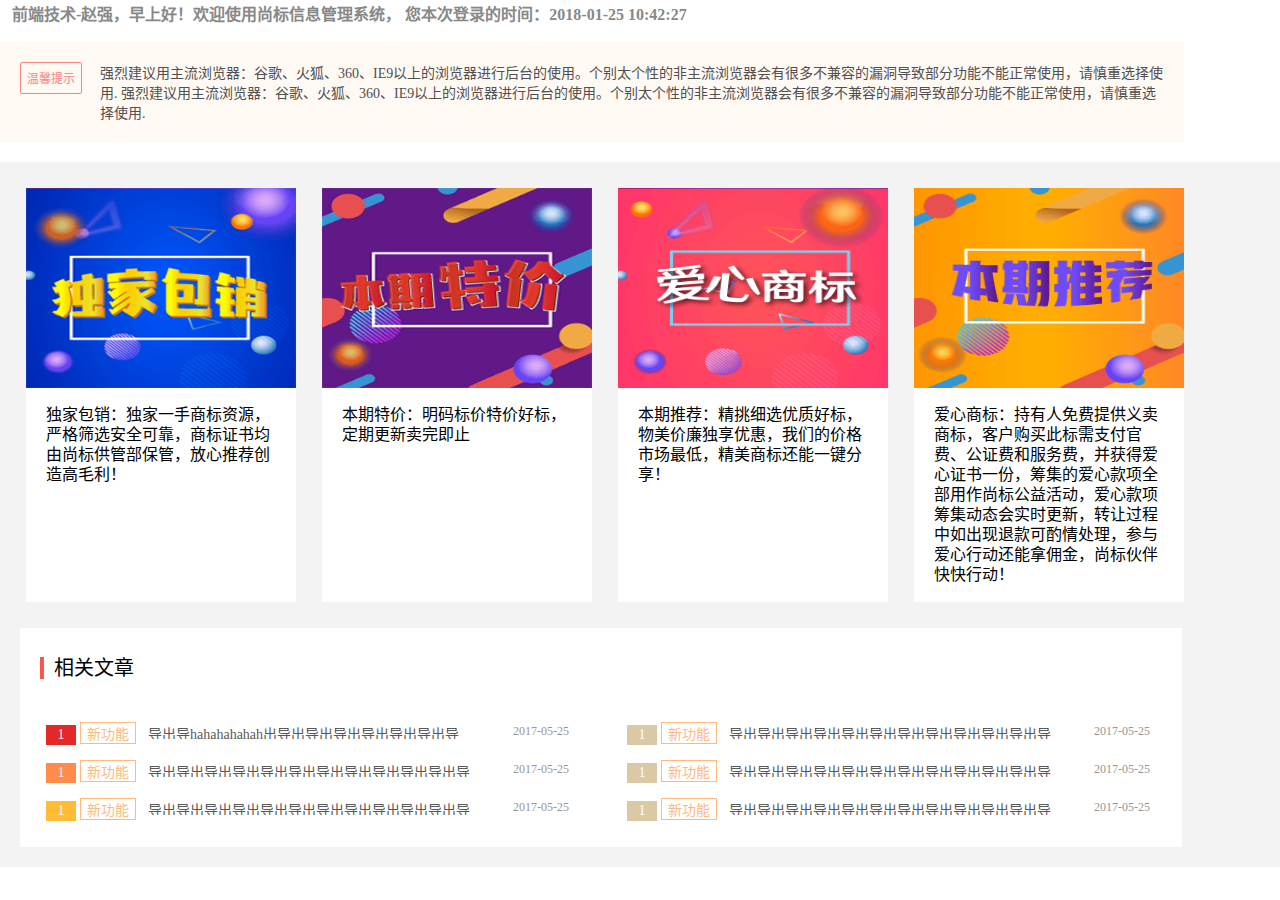
<file: PC后台首页/index.html>
<!DOCTYPE html>
<html lang="zh-CN">
<head>
  <meta charset="UTF-8">
  <title>index</title>
  <link rel="stylesheet" href="./index.css">
</head>
<body>

<div class="welinfo">
  <div class="notice">
    前端技术-赵强，早上好！欢迎使用尚标信息管理系统，
    您本次登录的时间：2018-01-25 10:42:27
  </div>
  <div class="warn">
    <span>温馨提示</span>
    <div>强烈建议用主流浏览器：谷歌、火狐、360、IE9以上的浏览器进行后台的使用。个别太个性的非主流浏览器会有很多不兼容的漏洞导致部分功能不能正常使用，请慎重选择使用.
      强烈建议用主流浏览器：谷歌、火狐、360、IE9以上的浏览器进行后台的使用。个别太个性的非主流浏览器会有很多不兼容的漏洞导致部分功能不能正常使用，请慎重选择使用.
    </div>
  </div>
  <ul>
    <li>
      <img src="./images/djbx.png" alt="">
      <div class="p">独家包销：独家一手商标资源，严格筛选安全可靠，商标证书均由尚标供管部保管，放心推荐创造高毛利！</div>
    </li>
    <li>
      <img src="./images/bqtj.png" alt="">
      <div class="p">本期特价：明码标价特价好标，定期更新卖完即止</div>
    </li>
    <li>
      <img src="./images/axsb.png" alt="">
      <div class="p">本期推荐：精挑细选优质好标，物美价廉独享优惠，我们的价格市场最低，精美商标还能一键分享！</div>
    </li>
    <li>
      <img src="./images/tj.png" alt="">
      <div class="p">
        爱心商标：持有人免费提供义卖商标，客户购买此标需支付官费、公证费和服务费，并获得爱心证书一份，筹集的爱心款项全部用作尚标公益活动，爱心款项筹集动态会实时更新，转让过程中如出现退款可酌情处理，参与爱心行动还能拿佣金，尚标伙伴快快行动！
      </div>
    </li>
  </ul>
  <div class="list">
    <p><span></span>相关文章</p>
    <ul class="left">
      <li>
        <a href="###">
          <span class="num">1</span>
          <span class="title">新功能</span>
          <span class="content">导出导hahahahahah出导出导出导出导出导出导出导出导出导出导</span>
          <span class="time">2017-05-25</span>
        </a>
      </li>
      <li>
        <a href="###">
          <span class="num">1</span>
          <span class="title">新功能</span>
          <span class="content">导出导出导出导出导出导出导出导出导出导出导出导</span>
          <span class="time">2017-05-25</span>
        </a>
      </li>
      <li>
        <a href="###">
          <span class="num">1</span>
          <span class="title">新功能</span>
          <span class="content">导出导出导出导出导出导出导出导出导出导出导出导</span>
          <span class="time">2017-05-25</span>
        </a>
      </li>
    </ul>
    <ul class="right">
      <li>
        <a href="###">
          <span class="num">1</span>
          <span class="title">新功能</span>
          <span class="content">导出导出导出导出导出导出导出导出导出导出导出导</span>
          <span class="time">2017-05-25</span>
        </a>
      </li>
      <li>
        <a href="###">
          <span class="num">1</span>
          <span class="title">新功能</span>
          <span class="content">导出导出导出导出导出导出导出导出导出导出导出导</span>
          <span class="time">2017-05-25</span>
        </a>
      </li>
      <li>
        <a href="###">
          <span class="num">1</span>
          <span class="title">新功能</span>
          <span class="content">导出导出导出导出导出导出导出导出导出导出导出导</span>
          <span class="time">2017-05-25</span>
        </a>
      </li>
    </ul>
  </div>
</div>



</body>
</html>
</file>
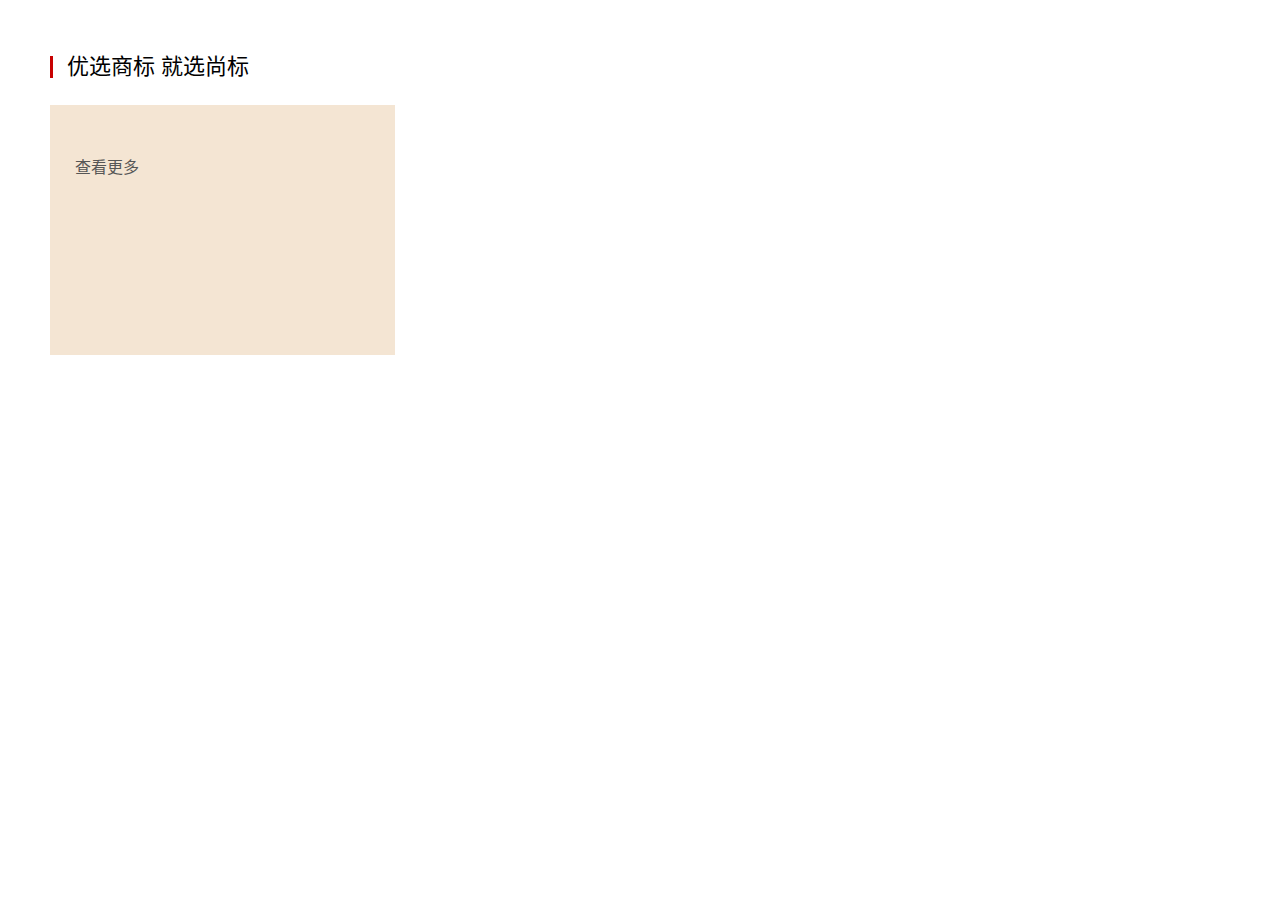
<file: PC优选商标/PC官网优选商标模块.html>
<!DOCTYPE html>
<html lang="zh-CN">
<head>
  <meta charset="UTF-8">
  <title>优选商标 就找尚标</title>
  <link rel="stylesheet" href="./lib/swiper-3.4.2.min.css">
  <style>
    .bxx {
      width: 1180px;
      margin: 30px auto;
    }
    
    a {
      text-decoration: none;
      color: #565656;
    }
    
    .sele {
      height: 75px;
    }
    
    .sele em {
      width: 3px;
      height: 22px;
      display: inline-block;
      background-color: #c80101;
      vertical-align: -4px;
      margin-right: 10px;
    }
    
    .sele h2 {
      display: inline-block;
      font: 22px '微软雅黑';
      font-weight: 500;
    }
    
    .outer .left {
      width: 345px;
      height: 250px;
      background-color: #f4e5d3;
      display: inline-block;
    }
    
    .outer .left span, .outer .left a {
      display: inline-block;
      float: left;
      width: 33.33%;
      height: 50%;
      box-sizing: border-box;
      text-align: center;
      font: 16px '微软雅黑';
    }
    
    .outer .left span {
      padding-top: 40px;
      position: relative;
      color: #565656;
      cursor: pointer;
    }
    
    .outer .left span.active {
      background-color: #f1eae1;
      color: #f6463c;
    }
    
    .outer .left span::after {
      content: "";
      width: 2px;
      height: 100px;
      position: absolute;
      top: 10px;
      right: 0;
      background: #fff;
    }
    
    .outer .left span:nth-child(3)::after {
      display: none;
    }
    
    .outer .left span::before {
      content: "";
      width: 96px;
      height: 2px;
      position: absolute;
      left: 10px;
      bottom: 0;
      background: #fff;
    }
    
    .outer .left span:nth-child(4)::before,
    .outer .left span:nth-child(5)::before {
      display: none;
    }
    
    .outer .left a {
      line-height: 125px;
    }
    
    .swiper-container {
      width: 815px;
      height: 250px;
      float: right;
      background-color: #000;
      display: none;
    }
    
    .swiper-container.active {
      display: block;
    }
    
    .swiper-pagination.page {
      bottom: 14px;
    }
    
    .swiper-slide img {
      width: 100%;
      height: 100%;
      display: block;
    }
    
    .swiper-container-horizontal > .swiper-pagination-bullets .swiper-pagination-bullet {
      width: 12px;
      height: 12px;
      background: url("./images/circle.png") no-repeat center center;
    }
    
    .swiper-container-horizontal > .swiper-pagination-bullets .swiper-pagination-bullet.swiper-pagination-bullet-active {
      background: url("./images/circle1.png") no-repeat center center;
    }
  </style>
</head>
<body>

<div class="bxx">
  <div class="sele">
    <em></em>
    <h2>优选商标 就选尚标</h2>
  </div>
  
  <div class="outer">
    <!--左侧导航栏-->
    <div class="left">
      <!--挖了个坑-->
      <a target=_blank href="http://www.86sb.com/products/elitelist" class="more">查看更多</a>
    </div>
    
    <!--轮播图-->
    <div class="swiper-container">
      <div class="swiper-wrapper">
        <!--挖了个坑-->
      </div>
      <!-- Add Pagination -->
      <div class="swiper-pagination page"></div>
    </div>
    <div class="swiper-container swiper-no-swiping">
      <div class="swiper-wrapper">
        <!--挖了个坑-->
      </div>
      <!-- Add Pagination -->
      <div class="swiper-pagination page"></div>
    </div>
    <div class="swiper-container swiper-no-swiping">
      <div class="swiper-wrapper">
        <!--挖了个坑-->
      </div>
      <!-- Add Pagination -->
      <div class="swiper-pagination page"></div>
    </div>
    <div class="swiper-container swiper-no-swiping">
      <div class="swiper-wrapper">
        <!--挖了个坑-->
      </div>
      <!-- Add Pagination -->
      <div class="swiper-pagination page"></div>
    </div>
    <div class="swiper-container swiper-no-swiping">
      <div class="swiper-wrapper">
        <!--挖了个坑-->
      </div>
      <!-- Add Pagination -->
      <div class="swiper-pagination page"></div>
    </div>
  </div>
</div>


<script src="./lib/jquery.min.js"></script>
<script src="./lib/swiper-3.4.2.jquery.min.js"></script>
<script >
  (function () {
    $.ajax({
      type: 'get',
      url: 'http://www.86sb.com/index/get-ad?id=109',
      dataType: "jsonp",
      jsonp: 'callback',
      success: function (data) {
        console.log(data);
        //类名渲染
        var html = '';
        var arr = data.class;
        for (var i =0;i<arr.length;i++) {
          html += '<span>第' + arr[i].split("|")[0] + '类</br>' + arr[i].split("|")[1] + '</span>';
        }
        $('.left .more').before(html);
        
        
        //轮播渲染
        var obj1 = data.data
        window.onload = function () {
          $('.left span').eq(0).click()
        }
        
        
        $('.left').on('click', 'span', function () {
          var classid = $(this).text();
          var idx = $(this).index()
          var arr1 = []
          for (var key in obj1) {
            var key1 = '第'+key.split("|")[0]+'类'+key.split("|")[1]
            if (key1 == classid) {
              arr1.push(obj1[key])
              console.log(arr1);
            }
          }
          
          var html1 = ''
          for (var i = 0; i < arr1.length; i++) {
            for(var key in arr1[i]){
              console.log(arr1[i][key]);
              html1 += '<a href='+arr1[i][key].link+' class="swiper-slide">' + '<img src=' + arr1[i][key].pic + '></a>'
            }
           
          }
          $('.swiper-wrapper').html(html1);
          
          $(this).addClass('active').siblings('span').removeClass('active')
          $(this).parent('.left').siblings('.swiper-container').removeClass('active')
          $(this).parent('.left').siblings('.swiper-container').eq(idx).addClass('active');
        
          
          var mySwiper = new Swiper('.swiper-container', {
            initialSlide: 0,
            direction: 'horizontal',
            autoplay: 3000,
            loop: true,
            pagination: '.swiper-pagination',
            paginationClickable: true,
            autoplayDisableOnInteraction: false
          })
          
          $('.swiper-container').mouseenter(function(){
            for(var i = 0;i<mySwiper.length;i++){
              mySwiper[i].stopAutoplay();
            }
          })
  
          $('.swiper-container').mouseleave(function(){
            for(var i = 0;i<mySwiper.length;i++){
              mySwiper[i].startAutoplay();
            }
          })

          
        })
      }
    })
  })()
  
</script>

</body>
</html>
</file>
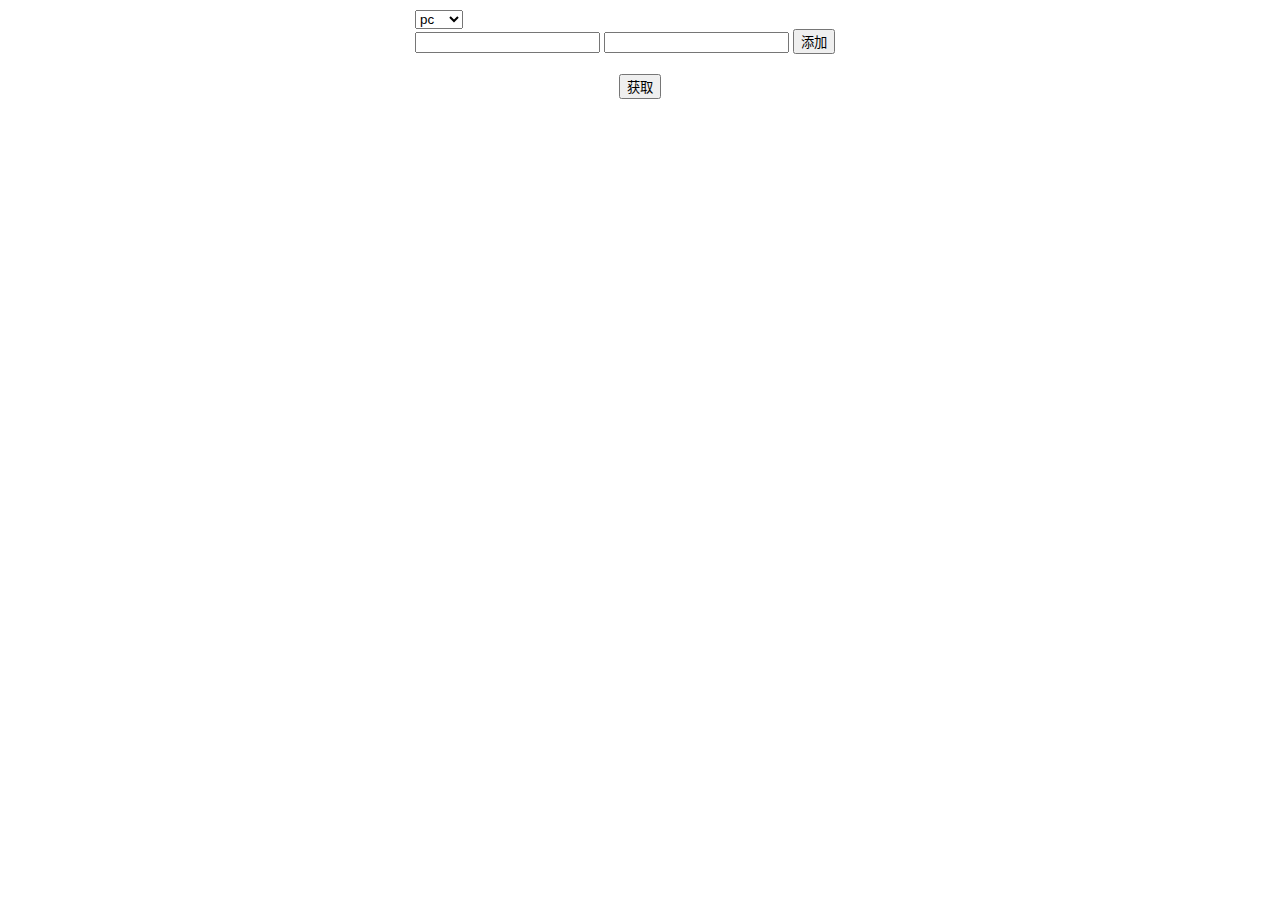
<file: PC添加数据/table1.html>
<!DOCTYPE html>
<html lang="zh-CN">
<head>
  <meta charset="UTF-8">
  <title>Title</title>
</head>
<style>
  .outer {
    margin: 10px auto;
    width: 450px;
  }
  
  #add {
    margin-bottom: 20px;
  }
  
  input[type='submit'] {
    display: block;
    margin: 10px auto;
  }
</style>
<body>

<div class="outer">
  <select name="" id="">
    <option value="">pc</option>
    <option value="">移动</option>
  </select>
  
  <!--添加-->
  <div id="add">
    <input type="text" id='url'>
    <input type="number" id='num'>
    <button id="addRow">添加</button>
  </div>
  
  <!--列表-->
  <form id="editForm" action="app/edit/destination" method='POST'>
    <input type="submit" value="获取" id="sub">
  </form>
</div>

<script src="./jquery.min.js"></script>
<script>
  var count = 0;
  $('#addRow').on('click', function () {
    if ($('#url').val() == '' || $('#num').val() == '') {
      alert('请填写内容')
      return false
    } else {
      //添加
      count++
      console.log(count);
      var url = $('#url').clone()
      url.removeAttr('id')
      url.attr('disabled', 'true')
      url.css({
        'background': '#fff',
        'border': '1px solid rgb(166, 159, 159)',
        'height': '17px',
        'width': '173px',
        
      })
      var num = $('#num').clone()
      num.removeAttr('id')
      num.attr('disabled', 'true')
      num.css({
        'margin-left': '5px',
        'background': '#fff',
        'border': '1px solid rgb(166, 159, 159)',
      })
      var btn = $('#addRow').clone()
      btn.removeAttr('id')
      btn.css('margin-left', '5px')
      btn.text('删除')
      $('#sub').before(url).before(num).before(btn)
      $('#add #url').val('')
      $('#add #num').val('')
      //删除
      btn.on('click', function () {
        $(this).prev().prev().remove()
        $(this).prev().remove()
        $(this).remove()
      })
      
    }
  })

  //选择pc或者移动
  $('select').on('change', function () {
    if ($(this).val() == 'pc') {
      $(window).attr('location', './table1.html')
    } else {
      $(window).attr('location', './table2.html')
    }
  })

</script>
</body>
</html>
</file>
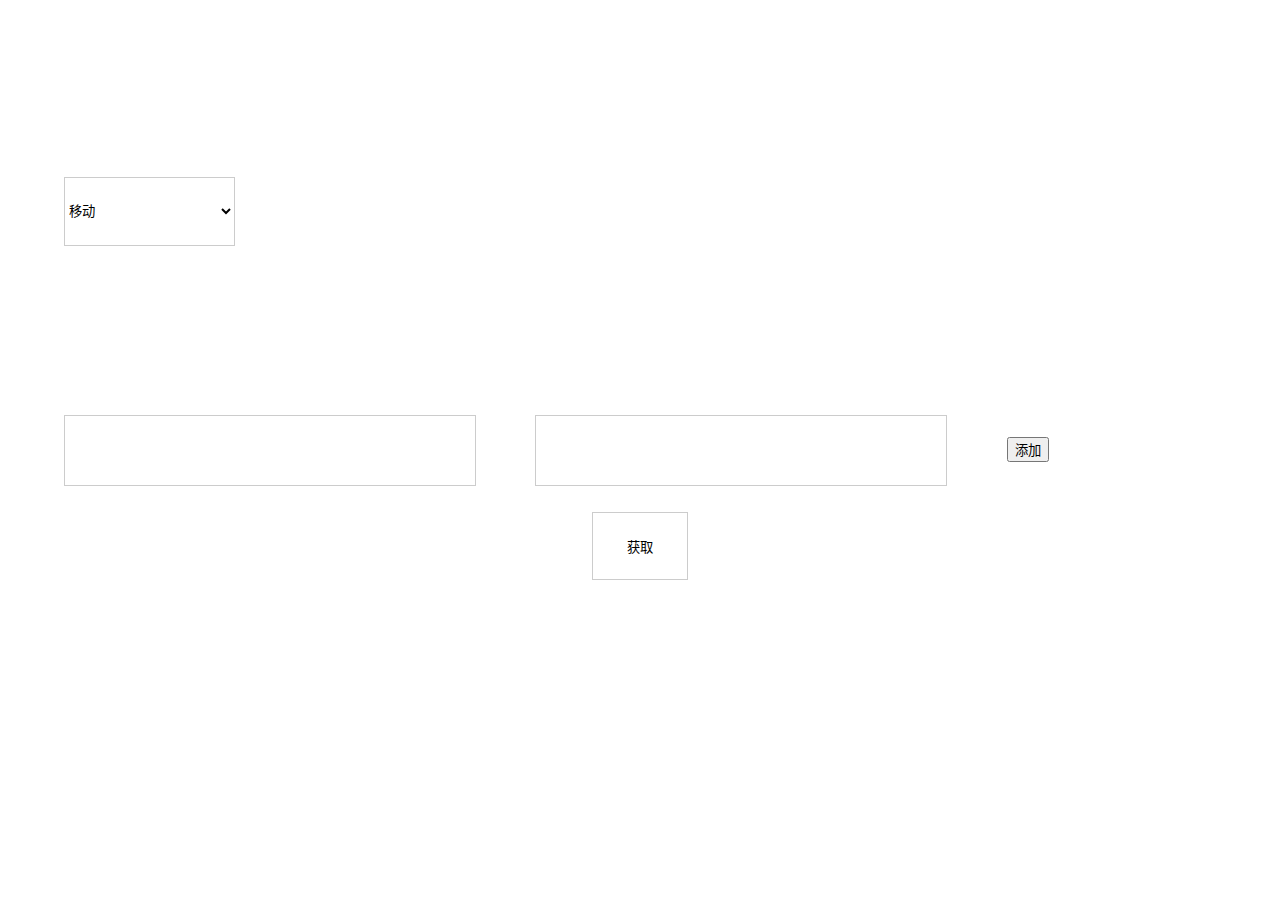
<file: PC添加数据/table2.html>
<!DOCTYPE html>
<html lang="zh-CN">
<head>
  <meta charset="UTF-8">
  <meta name="viewport"
        content="width=device-width, user-scalable=no, initial-scale=1.0, maximum-scale=1.0, minimum-scale=1.0">
  <meta http-equiv="X-UA-Compatible" content="ie=edge">
  <title>Title</title>
  <link rel="stylesheet" href="./base.css">
</head>
<style>
  body {
    font-size: 1.4rem;
  }
  
  .outer {
    margin: 0.1rem auto;
    width: 90%;
  }
  
  input[type='submit'] {
    display: block;
    margin: 0.1rem auto;
    width: auto;
    padding: 0 0.2rem;
  }
  
  input {
    margin: 0 auto;
    width: 2.4rem;
    height: 0.4rem;
    border: 1px solid #ccc;
  }
  
  select {
    width: 1rem;
    height: 0.4rem;
    border: 1px solid #ccc;
  }
</style>
<body>

<div class="outer">
  <select name="" id="">
    <option value="移动"><a href="./table2.html">移动</a></option>
    <option value="pc"><a href="./table1.html">pc</a></option>
  </select>
  
  <!--添加-->
  <div id="add">
    <input type="text" id='url'>
    <input type="number" id='num'>
    <button id="addRow">添加</button>
  </div>
  
  <!--列表-->
  <form id="editForm" action="app/edit/destination" method='POST'>
    <input type="submit" value="获取" id="sub">
  </form>
</div>

<script src="./jquery.min.js"></script>
<script>
  var count = 0;
  $('#addRow').on('click', function () {
    if ($('#url').val() == '' || $('#num').val() == '') {
      alert('请填写内容')
      return false
    } else {
      //添加
      count++
      console.log(count);
      var url = $('#url').clone()
      url.removeAttr('id')
      url.attr('disabled', 'true')
      url.css({
        'background': '#fff',
        'border': '1px solid rgb(166, 159, 159)',
      })
      var num = $('#num').clone()
      num.removeAttr('id')
      num.attr('disabled', 'true')
      num.css({
        'margin-left': '0.4rem',
        'background': '#fff',
        'border': '1px solid rgb(166, 159, 159)',
      })
      var btn = $('#addRow').clone()
      btn.removeAttr('id')
      btn.css('margin-left', '0.4rem')
      btn.text('删除')
      $('#sub').before(url).before(num).before(btn)
      $('#add #url').val('')
      $('#add #num').val('')
      //删除
      btn.on('click', function () {
        $(this).prev().prev().remove()
        $(this).prev().remove()
        $(this).remove()
      })
    }
  })
  
  //选择pc或者移动
  $('select').on('change', function () {
    if ($(this).val() == '移动') {
      $(window).attr('location', './table2.html')
    } else {
      $(window).attr('location', './table1.html')
    }
  })

</script>
</body>
</html>
</file>
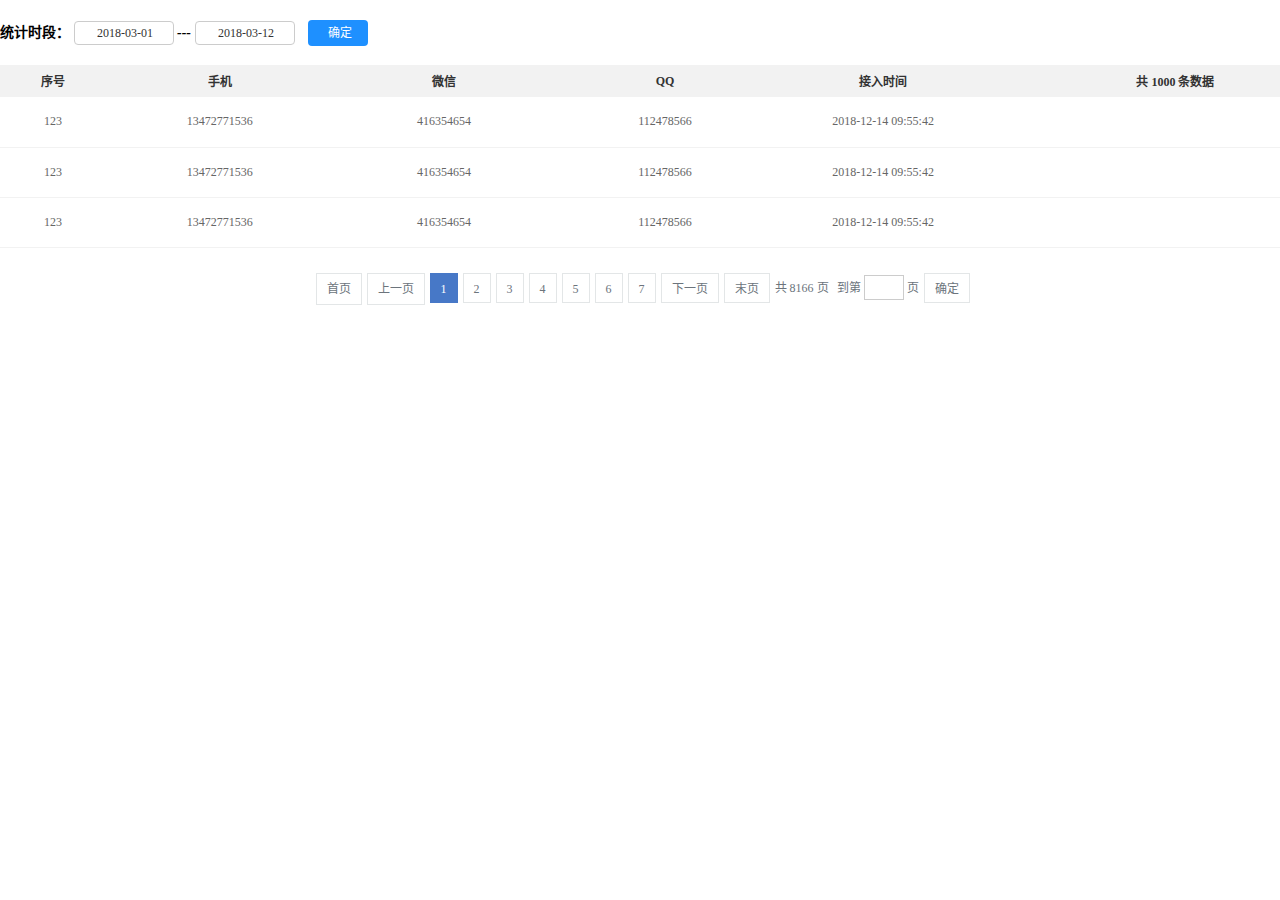
<file: CRM样式交互/houtai1/dj.html>
<!DOCTYPE html>
<html lang="zh-CN">
<head>
  <meta charset="UTF-8">
  <title></title>
  <link rel="stylesheet" href="./css/base.css">
  <link rel="stylesheet" href="./css/houtai.css">
</head>
<body>

<form id="search-form" action="/txt/zyoutdata" method="post">
  <span>统计时段：</span>
  <input type="text" id="w0" class="input-sm dfinput" name="start" value="2018-03-01" readonly="readonly">
  <i>---</i>
  <input type="text" id="w1" class="input-sm dfinput" name="end" value="2018-03-12" readonly="readonly">
  <input type="submit" value="确定" class="color">
</form>

<table>
  <tr>
    <th class="list">序号</th>
    <th class="phone">手机</th>
    <th class="wx">微信</th>
    <th class="qq">QQ</th>
    <th class="time">接入时间</th>
    <th class="datanum">共 <span>1000</span> 条数据  </th>
  </tr>
  <tr>
    <td class="list">123</td>
    <td class="phone">13472771536</td>
    <td class="wx">416354654</td>
    <td class="qq">112478566</td>
    <td class="time">2018-12-14 09:55:42</td>
    <td class="datanum"></td>
  </tr>
  <tr>
    <td class="list">123</td>
    <td class="phone">13472771536</td>
    <td class="wx">416354654</td>
    <td class="qq">112478566</td>
    <td class="time">2018-12-14 09:55:42</td>
    <td class="datanum"></td>
  </tr>
  <tr>
    <td class="list">123</td>
    <td class="phone">13472771536</td>
    <td class="wx">416354654</td>
    <td class="qq">112478566</td>
    <td class="time">2018-12-14 09:55:42</td>
    <td class="datanum"></td>
  </tr>
</table>

<div class="page">
  <div class="pagin">
    <ul class="clearfix btsBut"><li class="首页 disabled"><span>首页</span></li>
      <li class="prev disabled"><span>上一页</span></li>
      <li class="currentLi"><a class="color" href="javascript:void(0);" onclick="pageurl($(this),1);">1</a></li>
      <li><a href="javascript:void(0);" onclick="pageurl($(this),2);">2</a></li>
      <li><a href="javascript:void(0);" onclick="pageurl($(this),3);">3</a></li>
      <li><a href="javascript:void(0);" onclick="pageurl($(this),4);">4</a></li>
      <li><a href="javascript:void(0);" onclick="pageurl($(this),5);">5</a></li>
      <li><a href="javascript:void(0);" onclick="pageurl($(this),6);">6</a></li>
      <li><a href="javascript:void(0);" onclick="pageurl($(this),7);">7</a></li>
      <li class="next"><a href="javascript:void(0);" onclick="pageurl($(this),2);">下一页</a></li>
      <li class="尾页"><a href="javascript:void(0);" onclick="pageurl($(this),8166);">末页</a></li>
      <li class="page-number">共 8166 页</li><li class="tiaoye">&nbsp;到第&nbsp;<input style="width:40px !important;height:25px; border: 1px solid #cccccc;text-align:center;" type="text" onkeyup="if(this.value.length==1){this.value=this.value.replace(/[^1-9]/g,'')}else{this.value=this.value.replace(/\D/g,'')}" onafterpaste="if(this.value.length==1){this.value=this.value.replace(/[^1-9]/g,'')}else{this.value=this.value.replace(/\D/g,'')}" value="" class="number" id="redirpage_data">&nbsp;页</li><li><a style="cursor: pointer;" href="javascript:void(0);" onclick="pageurl_dir()" class="page_to_yes">确定</a></li></ul>
  </div>
</div>

<script src="./lib/jquery.min.js"></script>
<script src="./js/houtai.js"></script>

</body>
</html>
</file>
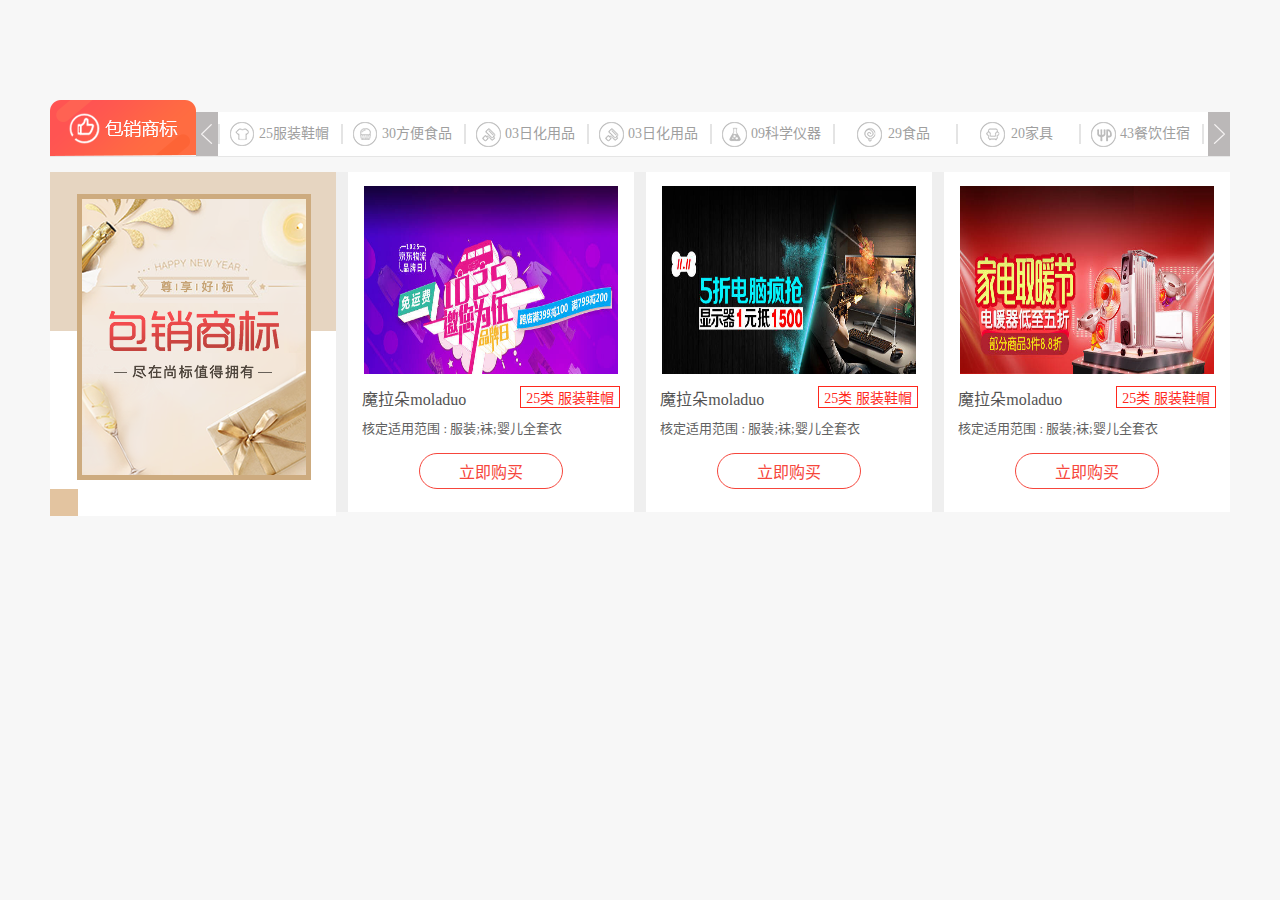
<file: PC独家包销/独家包销/dj.html>
<!DOCTYPE html>
<html lang="zh-CN">
<head>
  <meta charset="UTF-8">
  <title>独家包销</title>
  <link rel="stylesheet" href="./css/base.css">
  <link rel="stylesheet" href="./css/dj.css">
</head>
<body>

<div class="bx">
  
  <div class="top">
    <div class="left"></div>
    <div class="right">
      <a href="javascript:;" class="btn_left1"></a>
      <a href="javascript:;" class="btn_right1"></a>
      <ul>
        <li><a href="javascript:;" class="fu_icn active"><span>25服装鞋帽</span></a><i></i></li>
        <li><a href="javascript:;" class="fang_icn"><span>30方便食品</span></a><i></i></li>
        <li><a href="javascript:;" class="ri_icn"><span>03日化用品</span></a><i></i></li>
        <li><a href="javascript:;" class="ri_icn"><span>03日化用品</span></a><i></i></li>
        <li><a href="javascript:;" class="ke_icn"><span>09科学仪器</span></a><i></i></li>
        <li><a href="javascript:;" class="shi_icn"><span>29食品</span></a><i></i></li>
        <li><a href="javascript:;" class="jia_icn"><span>20家具</span></a><i></i></li>
        <li><a href="javascript:;" class="can_icn"><span>43餐饮住宿</span></a><i></i></li>
        <li><a href="javascript:;" class="tu_icn"><span>02涂料油漆</span></a><i></i></li>
      </ul>
    </div>
  </div>
  
  <div class="bx_box">
    <a href="javascript:;" class="btn_left"></a>
    <a href="javascript:;" class="btn_right"></a>
    
    <div class="banner">
      <a href="javascript:;">
        <img src="images/banner.png">
      </a>
    </div>
    <div class="imgs">
      <ul>
        <li class="list_time">
          <div class="list_img">
            <img src="images/banner01.jpg">
            <p>
              <span>魔拉朵moladuo</span>
              <span>25类 服装鞋帽</span>
            </p>
            <p>核定适用范围 : 服装;袜;婴儿全套衣</p>
            <a href="javascript:;" class="btn">立即购买</a>
          </div>
        </li>
        <li class="list_time">
          <div class="list_img">
            <img src="images/banner02.jpg">
            <p>
              <span>魔拉朵moladuo</span>
              <span>25类 服装鞋帽</span>
            </p>
            <p>核定适用范围 : 服装;袜;婴儿全套衣</p>
            <a href="javascript:;" class="btn">立即购买</a>
          </div>
        </li>
        <li class="list_time">
          <div class="list_img">
            <img src="images/banner03.jpg">
            <p>
              <span>魔拉朵moladuo</span>
              <span>25类 服装鞋帽</span>
            </p>
            <p>核定适用范围 : 服装;袜;婴儿全套衣</p>
            <a href="javascript:;" class="btn">立即购买</a>
          </div>
        </li>
        <li class="list_time">
          <div class="list_img">
            <img src="images/banner04.jpg">
            <p>
              <span>魔拉朵moladuo</span>
              <span>25类 服装鞋帽</span>
            </p>
            <p>核定适用范围 : 服装;袜;婴儿全套衣</p>
            <a href="javascript:;" class="btn">立即购买</a>
          </div>
        </li>
      </ul>
    </div>
  </div>

</div>

<script src="./lib/jquery.min.js"></script>
<script src="./js/dj.js"></script>

</body>
</html>
</file>
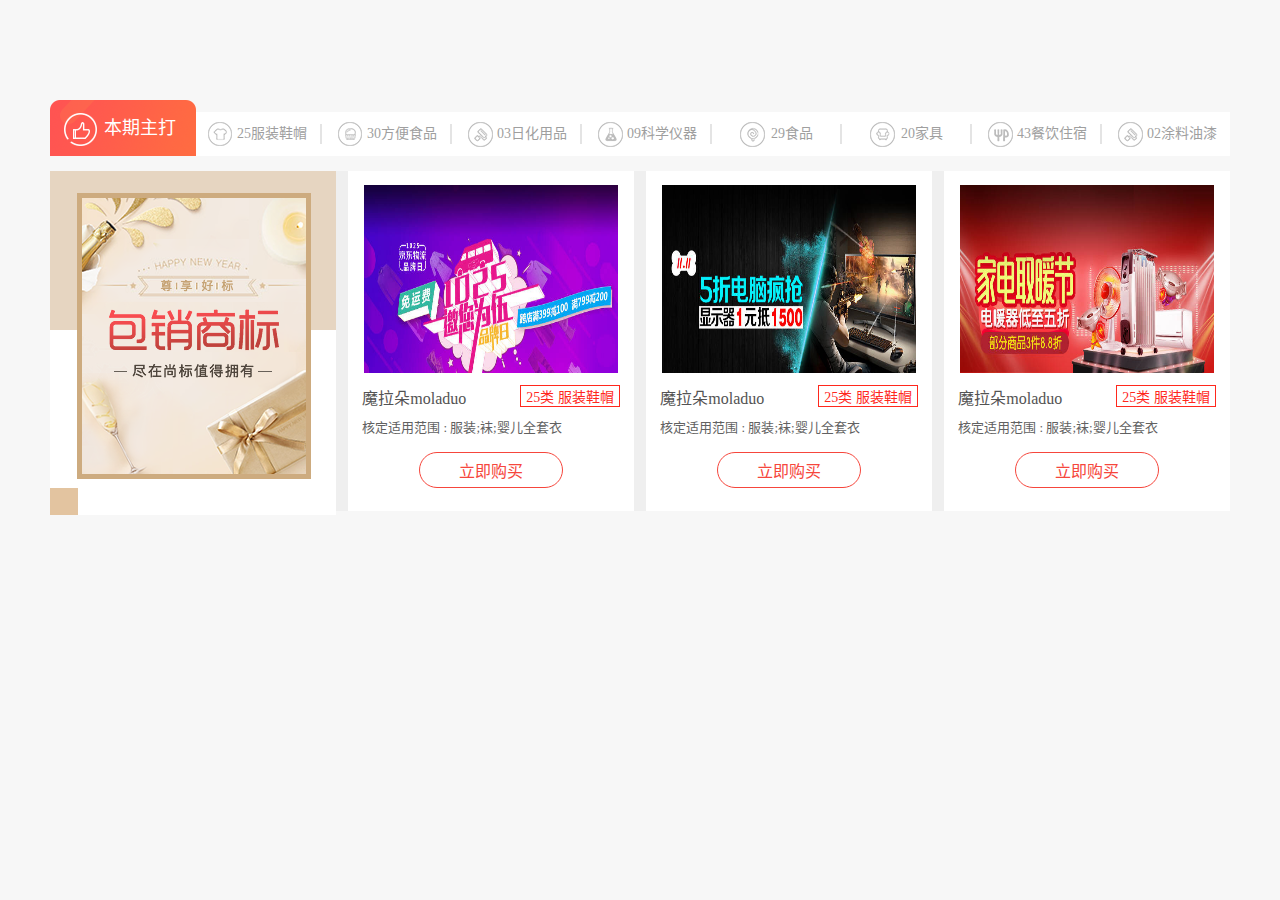
<file: PC独家包销/独家包销1/dj.html>
<!DOCTYPE html>
<html lang="zh-CN">
<head>
  <meta charset="UTF-8">
  <title>独家包销</title>
  <link rel="stylesheet" href="./css/base.css">
  <link rel="stylesheet" href="./css/dj.css">
</head>
<body>


<div class="bx">
  <div class="top">
    <div class="left">
      <img src="./images/bao_icn1.png" alt="">
      <div class="text">本期主打</div>
    </div>
    <div class="right">
      <ul class="imgUl clearfix">
        <li><a href="javascript:;" class="fu_icn active"><span>25服装鞋帽</span></a><i></i></li>
        <li><a href="javascript:;" class="fang_icn"><span>30方便食品</span></a><i></i></li>
        <li><a href="javascript:;" class="ri_icn"><span>03日化用品</span></a><i></i></li>
        <li><a href="javascript:;" class="ke_icn"><span>09科学仪器</span></a><i></i></li>
        <li><a href="javascript:;" class="shi_icn"><span>29食品</span></a><i></i></li>
        <li><a href="javascript:;" class="jia_icn"><span>20家具</span></a><i></i></li>
        <li><a href="javascript:;" class="can_icn"><span>43餐饮住宿</span></a><i></i></li>
        <li><a href="javascript:;" class="tu_icn"><span>02涂料油漆</span></a><i></i></li>
      </ul>
    </div>
  </div>
  
  
  <div class="bx_box">
    <a href="javascript:;" class="btn_left"></a>
    <a href="javascript:;" class="btn_right"></a>
    
    <div class="banner">
      <a href="javascript:;">
        <img src="images/banner.png">
      </a>
    </div>
    <div class="imgs">
      <ul class="imgUl1">
        <li class="list_time">
          <div class="list_img">
            <img src="images/banner01.jpg">
            <p>
              <span>魔拉朵moladuo</span>
              <span>25类 服装鞋帽</span>
            </p>
            <p>核定适用范围 : 服装;袜;婴儿全套衣</p>
            <a href="javascript:;" class="btn">立即购买</a>
          </div>
        </li>
        <li class="list_time">
          <div class="list_img">
            <img src="images/banner02.jpg">
            <p>
              <span>魔拉朵moladuo</span>
              <span>25类 服装鞋帽</span>
            </p>
            <p>核定适用范围 : 服装;袜;婴儿全套衣</p>
            <a href="javascript:;" class="btn">立即购买</a>
          </div>
        </li>
        <li class="list_time">
          <div class="list_img">
            <img src="images/banner03.jpg">
            <p>
              <span>魔拉朵moladuo</span>
              <span>25类 服装鞋帽</span>
            </p>
            <p>核定适用范围 : 服装;袜;婴儿全套衣</p>
            <a href="javascript:;" class="btn">立即购买</a>
          </div>
        </li>
        <li class="list_time">
          <div class="list_img">
            <img src="images/banner04.jpg">
            <p>
              <span>魔拉朵moladuo</span>
              <span>25类 服装鞋帽</span>
            </p>
            <p>核定适用范围 : 服装;袜;婴儿全套衣</p>
            <a href="javascript:;" class="btn">立即购买</a>
          </div>
        </li>
      </ul>
    </div>
  </div>

</div>


<script src="js/animate.js"></script>
<script src="js/dj.js"></script>


</body>
</html>
</file>
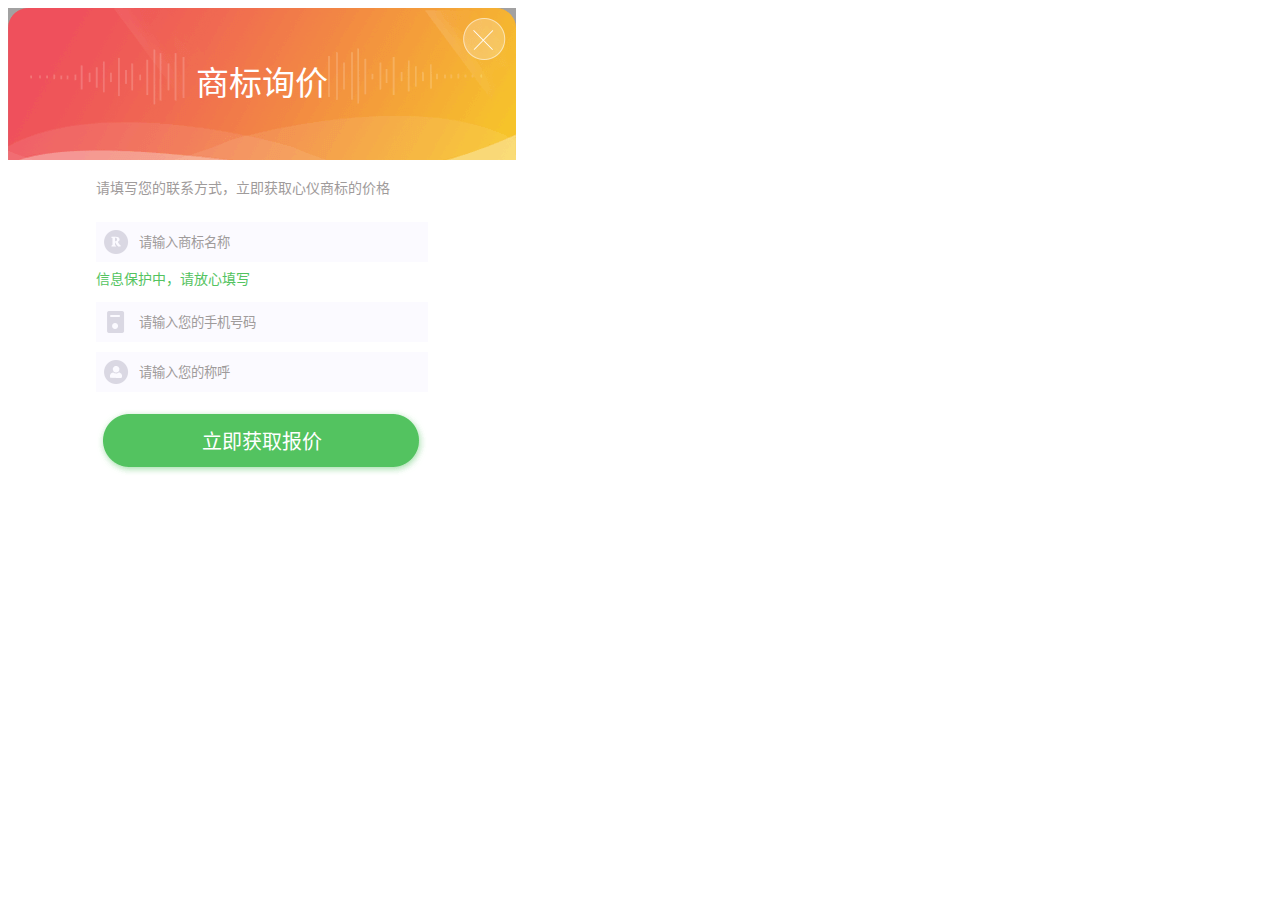
<file: PC询价弹框/dialog/dialog.html>
<!DOCTYPE html>
<html lang="zh-CN">
<head>
  <meta charset="UTF-8">
  <title>Title</title>
</head>
<style>
  .sb_dialog {
    width: 508px;
    position: relative;
    font-size: 14px;
    background-color: #fff;
    border-radius: 20px;
  }
  
  .sb_dialog .top {
    text-align: center;
    line-height: 152px;
    font-size: 33px;
    color: #fff;
    background: url("./images/header.png") no-repeat center center;
  }
  
  .sb_dialog .close {
    position: absolute;
    top: 10px;
    right: 10px;
  }
  
  .sb_dialog .outer {
    width: 100%;
    padding: 0 88px 37px;
    box-sizing: border-box;
  }
  
  .sb_dialog .outer .title {
    margin: 0;
    color: #9f9b9b;
    line-height: 58px;
  }
  
  .sb_dialog .outer input {
    width: 100%;
    height: 40px;
    padding-left: 43px;
    box-sizing: border-box;
    outline: none;
    border: none;
  }
  
  input::-webkit-outer-spin-button,
  input::-webkit-inner-spin-button {
    -webkit-appearance: none !important;
    margin: 0;
  }
  
  .sb_dialog .outer input::placeholder {
    color: #9f9b9b;
  }
  
  .sb_dialog .outer input.brandname {
    margin-top: 4px;
    background: #fbfaff url("./images/brand.png") no-repeat 8px center;
  }

  .sb_dialog .outer input.phone {
    margin-top: 4px;
    background: #fbfaff url("./images/phone.png") no-repeat 11px center;
  }
  
  .sb_dialog .outer input.name {
    margin: 10px 0 17px;
    background: #fbfaff url("./images/name.png") no-repeat 8px center;
  }
  
  .sb_dialog .outer .notice {
    margin: 0;
    color: #53c360;
    line-height: 36px;
  }
  
  .sb_dialog .outer .sub {
    width: 100%;
    height: 67px;
    line-height: 67px;
    background: url("./images/btn.png") no-repeat center center;
    font-size: 20px;
    text-align: center;
    color: #fff;
  }
</style>
<body>

<div class="sb_dialog">
  <div class="top">商标询价</div>
  <img class="close" src="./images/close.png" alt="">
  <div class="outer">
    <p class="title">请填写您的联系方式，立即获取心仪商标的价格</p>
    <input class="brandname" type="text" placeholder="请输入商标名称">
    <p class="notice">信息保护中，请放心填写</p>
    <input class="phone" type="number" placeholder="请输入您的手机号码">
    <input class="name" type="text" placeholder="请输入您的称呼">
    <div class="sub">立即获取报价</div>
  </div>
</div>

<script src="./lib/jquery.min.js"></script>
<script>
  //商标名称input框限制，姓名input框限制
  $('input.brandname,input.name').on('keyup', function () {
    var str = $(this).val()
    var value = str.substr(0, 10)
    $(this).val(value)
  })
  
  $('#sub').click(function () {
    alert("hehh")
  })
</script>

</body>
</html>
</file>
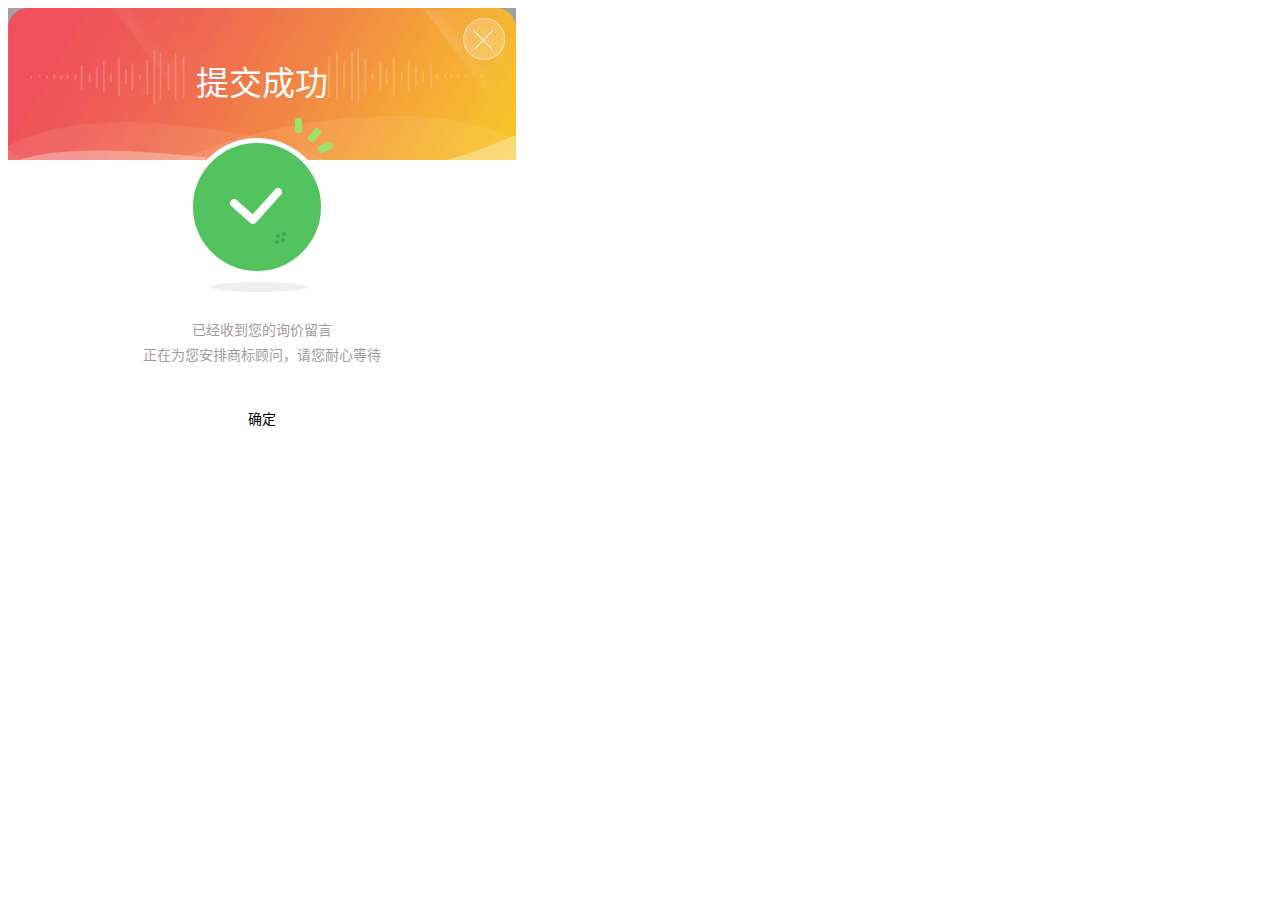
<file: PC询价弹框/dialog/success.html>
<!DOCTYPE html>
<html lang="zh-CN">
<head>
  <meta charset="UTF-8">
  <title>Title</title>
</head>
<style>
  .success_dialog {
    width: 508px;
    position: relative;
    font-size: 14px;
    background-color: #fff;
    border-radius: 20px;
    text-align: center;
  }
  
  .success_dialog .top {
    line-height: 152px;
    font-size: 33px;
    color: #fff;
    background: url("./images/header.png") no-repeat center center;
  }
  
  .success_dialog .close {
    position: absolute;
    top: 10px;
    right: 10px;
  }
  
  .success_dialog .success {
    position: absolute;
    top: 110px;
    left: 180px;
  }
  
  .success_dialog .outer {
    width: 100%;
    padding: 0 88px 37px;
    box-sizing: border-box;
  }
  
  .success_dialog .outer .des {
    margin: 0;
    color: #9f9b9b;
    line-height: 25px;
  }
  
  .success_dialog .outer .des1 {
    margin-top: 158px;
  }
  
  .success_dialog .outer .des2 {
    margin-bottom: 40px;
  }
  
  .success_dialog .outer .sub {
    width: 100%;
    height: 67px;
    line-height: 67px;
    background: url("./images/btn.png") no-repeat center center;
    font-size: 20px;
    color: #fff;
  }

</style>
<body>

<div class="success_dialog">
  <div class="top">提交成功</div>
  <img class="close" src="./images/close.png" alt="">
  <img class="success" src="./images/success.png" alt="">
  <div class="outer">
    <p class="des des1">已经收到您的询价留言</p>
    <p class="des des2">正在为您安排商标顾问，请您耐心等待</p>
    <div class="sub1">确定</div>
  </div>
</div>

<script src="./lib/jquery.min.js"></script>
<script>
</script>

</body>
</html>
</file>
<file: PC后台首页/index.css>
* {
  font-style: none;
  margin: 0;
  padding: 0;
  text-decoration: none;
}

.welinfo {
  /*background-color: #f3f3f3;*/
}

.welinfo .notice {
  width: 100%;
  color: #888888;
  padding: 0 12px;
  box-sizing: border-box;
  line-height: 30px;
  min-height: 42px;
  font-weight: 600;
  background-color: #fff;
}

.welinfo .warn {
  width: 100%;
  padding: 20px;
  box-sizing: border-box;
  background-color: #fff9f3;
  font-size: 14px;
  color: #514f4f;
  position: relative;
  margin-bottom: 20px;
  max-width: 1184px;
}

.welinfo .warn span {
  display: inline-block;
  padding: 6px;
  font-size: 12px;
  border: 1px solid #fb8585;
  border-radius: 2px;
  marin-top: 16px;
  color: #fb8585;
  position: absolute;
  top: 20px;
  left: 20px;
  margin: auto;

}

.welinfo .warn div {
  margin-left: 80px;
}

.welinfo ul {
  width: 100%;
  padding: 26px 0;
  box-sizing: border-box;
  background-color: #f3f3f3;
}

.welinfo ul:after {
  content: "";
  clear: both;
  height: 0;
  display: block;
}

.welinfo ul li {
  background-color: #fff;
  float: left;
  list-style: none;
  width: 270px;
  height: 100%;
  margin-left: 26px;
}

.welinfo ul li img {
  width: 270px;
  height: 200px;
}

.welinfo ul li .p {
  height: 210px;
  padding: 13px 20px;
  line-height: 20px;
  box-sizing: border-box;
}

.welinfo .list {
  width: 100%;
  padding:0 20px 20px;
  background-color: #f3f3f3;
}

.welinfo .list p {
  padding: 24px 20px 0 20px;
  font-size: 20px;
  background-color: #fff;
  max-width: 1122px;
}

.welinfo .list p span {
  height: 20px;
  border-left: 4px solid #f7584c;
  margin-right: 10px;
}

.welinfo .list ul {
  width: 50%;
  max-width: 581px;
  float: left;
  background-color: #fff;
}

.welinfo .list ul li {
  width: 90%;
  margin-top:14px;
}

.welinfo .list ul a span {
  display: inline-block;
  font-size: 14px;
}

.welinfo .list ul li a .num {
  width: 30px;
  height: 18px;
  color: #fff;
  background-color: #dbc8a5;
  text-align: center;
  padding-top:2px;
}

.welinfo .list .left li:nth-child(1) a .num{
  background-color: #e42827;
}

.welinfo .list .left li:nth-child(2) a .num{
  background-color: #ff8c4b;
}

.welinfo .list .left li:nth-child(3) a .num{
  background-color: #ffbc36;
}



.welinfo .list ul li a .title{
  color:#ffb87e;
  border:1px solid #ffb87e;
  padding:0 6px;
}

.welinfo .list ul li a .content {
  width: 322px;
  height: 16px;
  color:#595959;
  margin-left: 8px;
  overflow: hidden;
  padding-top:2px;
}

.welinfo .list ul li a .time {
 font-size: 12px;
  color:#969696;
  float:right;
  padding-top:3px;
}

.welinfo .list:after{
  content: "";
  clear: both;
  height: 0;
  display: block;
}
</file>
<file: PC添加数据/base.css>
@charset "UTF-8";
@media screen and (max-width: 2048px) {
    html {
        font-size: 273.06667px; } }

@media screen and (max-width: 1920px) {
    html {
        font-size: 256px; } }

@media screen and (max-width: 1440px) {
    html {
        font-size: 192px; } }

@media screen and (max-width: 1600px) {
    html {
        font-size: 213.33333px; } }

@media screen and (max-width: 1242px) {
    html {
        font-size: 165.6px; } }

@media screen and (max-width: 1140px) {
    html {
        font-size: 152px; } }

@media screen and (max-width: 1280px) {
    html {
        font-size: 170.66667px; } }

@media screen and (max-width: 1024px) {
    html {
        font-size: 136.53333px; } }

@media screen and (max-width: 1080px) {
    html {
        font-size: 144px; } }

@media screen and (max-width: 960px) {
    html {
        font-size: 128px; } }

@media screen and (max-width: 800px) {
    html {
        font-size: 106.66667px; } }

@media screen and (max-width: 768px) {
    html {
        font-size: 102.4px; } }

@media screen and (max-width: 736px) {
    html {
        font-size: 98.13333px; } }

@media screen and (max-width: 732px) {
    html {
        font-size: 97.6px; } }

@media screen and (max-width: 720px) {
    html {
        font-size: 96px; } }

@media screen and (max-width: 667px) {
    html {
        font-size: 88.93333px; } }

@media screen and (max-width: 644px) {
    html {
        font-size: 85.8666667px; } }

@media screen and (max-width: 640px) {
    html {
        font-size: 85.33333px; } }

@media screen and (max-width: 600px) {
    html {
        font-size: 80px; } }

@media screen and (max-width: 568px) {
    html {
        font-size: 75.73333px; } }

@media screen and (max-width: 540px) {
    html {
        font-size: 72px; } }

@media screen and (max-width: 533px) {
    html {
        font-size: 71.06667px; } }

@media screen and (max-width: 480px) {
    html {
        font-size: 64px; } }

@media screen and (max-width: 435px) {
    html {
        font-size: 58px; } }

@media screen and (max-width: 414px) {
    html {
        font-size: 55.2px; } }

@media screen and (max-width: 412px) {
    html {
        font-size: 54.93333px; } }

@media screen and (max-width: 400px) {
    html {
        font-size: 53.33333px; } }

@media screen and (max-width: 385px) {
    html {
        font-size: 51.33333px; } }

@media screen and (max-width: 384px) {
    html {
        font-size: 51.2px; } }

@media screen and (max-width: 375px) {
    html {
        font-size: 50px; } }

@media screen and (max-width: 360px) {
    html {
        font-size: 48px; } }

@media screen and (max-width: 342px) {
    html {
        font-size: 45.6px; } }

@media screen and (max-width: 320px) {
    html {
        font-size: 42.66667px; } }

@media screen and (max-width: 300px) {
    html {
        font-size: 40px; } }

@media screen and (max-width: 240px) {
    html {
        font-size: 32px; } }

input{
    -webkit-user-modify: read-write-plaintext-only;
    border: none;
    outline:medium;
}

body,ul,ol,dl,dd,h1,h2,h3,h4,h5,h6,p,input,select,textarea,form{margin: 0; padding: 0;}
body{font:14px/1.4rem "微软雅黑";}
img{border:none;}
ul,ol{list-style:none;}
input,select,textarea{outline:none;border:none;background:none;}
textarea{resize:none;}
a{text-decoration:none;}

/*清浮动*/
.clear{
    clear:both;
}
</file>
<file: CRM样式交互/houtai1/css/base.css>
@charset "UTF-8";
* {
    padding: 0;
    margin: 0;
    list-style: none;
    text-decoration: none;
    font-family: "微软雅黑";
    box-sizing: border-box; }

#laydate_box,.laydate_top,.laydate_table,.laydate_bottom,.laydate_ym laydate_y,.laydate_yms{
    box-sizing: content-box;
}

/*header*/
.header {
    min-width: 1000px;
    height: 90px;
    background: #4778c7 url(../images/logo.png) no-repeat;
    background-position: 30px center;
    padding-left: 150px;
    padding-right: 15px;
    box-sizing: border-box;
    position: fixed;
    top: 0;
    left: 0;
    right: 0;
    margin: auto; }
.header:after {
    content: "";
    clear: both;
    line-height: 0;
    height: 0;
    display: block; }
.header .h_left {
    width: 80%;
    height: 100%;
    float: left; }
.header .h_left p {
    color: #a1bff1;
    font-size: 12px;
    line-height: 40px; }
.header .h_right {
    width: 125px;
    height: 100%;
    float: right;
    text-align: right; }
.header .h_right p {
    color: #a1bff1;
    font-size: 12px;
    line-height: 40px; }
.header .h_right p span {
    margin-left: 17px;
    cursor: pointer; }
.header .h_right p span:hover {
    color: #fff; }

.nav {
    width: 100%;
    height: 40px; }
.nav:after {
    content: "";
    clear: both;
    line-height: 0;
    height: 0;
    display: block; }
.nav li {
    float: left;
    margin-right: 27px;
    height: 30px;
    font-size: 14px;
    cursor: pointer;
    margin-top: 0; }
.nav li a {
    color: #e1ecff; }
.nav li:hover {
    border-bottom: 2px solid #fff; }
.nav li:hover a {
    color: #fff; }
.nav li.color, .nav li.button:hover {
    border-bottom: 2px solid #fff; }
.nav li.color a, .nav li.button:hover a {
    color: #fff; }

.h_right a {
    font-size: 12px;
    color: #e1ecff;
    margin: 0 5px; }

/*左导航*/
.h_nav {
    position: fixed;
    width: 140px;
    top: 90px;
    bottom: 0;
    left: 0;
    margin: auto;
    background: #1b2737; }
.h_nav li {
    width: 100%;
    height: 44px;
    font-size: 14px;
    line-height: 44px;
    cursor: pointer;
    position: relative; }
.h_nav li a {
    position: absolute;
    top: 0;
    left: 0;
    width: 100%;
    height: 100%;
    margin: auto;
    padding-left: 30px;
    border-left: 3px solid #1b2737;
    box-sizing: border-box;
    color: #999999; }
.h_nav li:hover a {
    color: #ffffff;
    border-left: 3px solid #567ed3;
    box-sizing: border-box;
    background: #2b3953; }
.h_nav li.color a, .h_nav li.button:hover a {
    color: #ffffff;
    border-left: 3px solid #567ed3;
    box-sizing: border-box;
    background: #2b3953; }

/*content*/
.content {
    position: fixed;
    top: 90px;
    left: 140px;
    right: 0;
    bottom: 0;
    margin: auto;
    overflow: auto; }
.content .crumbs {
    min-width: 1200px;
    height: 47px;
    background: url(../images/border.jpg);
    background-repeat: repeat-x;
    background-position: left bottom;
    line-height: 43px;
    color: #737373;
    font-size: 12px;
    padding-left: 15px;
    box-sizing: border-box; }
.content .crumbs a {
    color: #737373; }
.content .inner {
    min-width: 1200px;
    height: auto;
    /*min-height: 650px;*/
    padding-left: 15px;
    box-sizing: border-box;
    /*padding-bottom: 50px;*/ }
.content .inner .i_title {
    width: 100%;
    height: 32px;
    background: url(../images/borders.jpg);
    background-repeat: repeat-x;
    background-position: left bottom;
    font-size: 12px;
    color: #737373;
    line-height: 30px; }
.content .inner .i_title i {
    font-style: normal;
    color: #ff5400;
    padding: 0 4px; }
.content .inner .i_title i.l {
    float: left; }
.content .inner .i_title span {
    padding: 0 4px; }

/*分页符*/
.page {
    margin-top: 25px;
    text-align: center;
    height: 70px;
    line-height: 30px;
    font-size: 12px;
    color: #6c747c; }

.page .pagin {
    display: inline-block; }

.page .pagin .message, .page .pagin .pageurl {
    float: left; }

.page .pagin ul li {
    margin-left: 5px;
    float: left;
    line-height: 30px;}

.page .pagin ul li a {
    display: block;
    width: 100%;
    height: 30px; }

.page .pagin a, .page .pagin .disabled {
    border: 1px solid #e3e6e7;
    padding: 0 10px;
    box-sizing: border-box;
    cursor: pointer;
    color: #6c747c; }

.page .pagin a:hover, .page .pagin .disabled:hover {
    border: 1px solid #4778c7; }

.page .pagin a.color, .page .pagin a.button:hover, .page .pagin .disabled.color, .page .pagin .disabled.button:hover, .page .pagin input.disabled[type="submit"]:hover, .page .pagin input.disabled[type="reset"]:hover, .page .pagin input.disabled[type="button"]:hover {
    border: 1px solid #4778c7;
    background: #4778c7;
    color: #fff; }

label {
    margin-left: 5px; }

.pay_list_c1 {
    cursor:hand;
    margin-right: 5px;
    background: url(../images/s1.png) no-repeat; }

.pay_list_c1.on {
    background: url(../images/s.png) no-repeat; }

input[type="radio"] {
    opacity: 0;
    cursor: pointer;
    -ms-filter: "progid:DXImageTransform.Microsoft.Alpha(Opacity=0)";
    filter: alpha(opacity=0); }

.pay_list_c2 {
    cursor:hand;
    margin-right: 5px;
    background: url(../images/s3.png) no-repeat; }

.pay_list_c2.on {
    background: url(../images/s03.png) no-repeat; }


.pay_list_c3 {
    margin-right: 5px;
    background: url(../images/s3.png) no-repeat; }

.pay_list_c3.on {
    background: url(../images/s03.png) no-repeat; }


input[type="checkbox"] {
    opacity: 0;
    cursor: pointer;
    -ms-filter: "progid:DXImageTransform.Microsoft.Alpha(Opacity=0)";
    filter: alpha(opacity=0); }

input:-webkit-autofill {
    -webkit-box-shadow: 0 0 0px 1000px #262333 inset !important;
    -webkit-text-fill-color: white !important; }

table {
    margin-top: 5px;
    border-collapse: collapse;
    border: 1px solid #ccc; }
table tr th {
    background: #ebf1fb;
    border-bottom: 1px solid #ccc;
    }
table tr:first-child th {
    font-size: 12px;
    color: #333;
    /* text-align: center; */
    height: 32px;
    }
table tr {
    border-bottom: 1px solid #ccc; }
table tr td {
    text-align: center;
    border-right: 1px solid #ccc;
    font-size: 12px;
    color: #666666;
    height: 32px; }
table tr td img {
    width: 34px;
    margin-top: 3px; }
table tr td a {
    font-size: 12px;
    padding: 0 5px;
    color: #4778c7; }
table tr td a.color, table tr td a.button:hover {
    color: #ff5400; }
table tr td input[type="text"] {
    display: none;
    width: 100px;
    height: 23px;
    line-height: 23px; }
table tr td p {
    text-align: left;
    margin-left: 15px; }

/*按钮默认色系*/
/*背景色*/
/*hover时的背景色*/
/*边框颜色*/
/*字体颜色*/
.button {
    width: 90px;
    height: 26px;
    border-radius: 3px;
    border: 1px solid #e6e6e6;
    background: #f7f7f7;
    text-align: center;
    line-height: 26px;
    color: #737373;
    font-size: 12px;
    cursor: pointer;
    outline: none; }
.button.color, .button:hover, a.button:hover, input.button[type="submit"]:hover, input.button[type="reset"]:hover, input.button[type="button"]:hover {
    color: #fff;
    background: #4778c7;
    border: 1px solid #4778c7; }
button.color{
    width: 90px;
    height: 26px;
    border-radius: 3px;
    border: 1px solid #e6e6e6;
    background: #f7f7f7;
    text-align: center;
    line-height: 26px;
    color: #737373;
    font-size: 12px;
    cursor: pointer;
    outline: none;
    color: #fff;
    background: #4778c7;
    border: 1px solid #4778c7;
}
a.button {
    float: left;
    display: block;
    width: 90px;
    height: 26px;
    border-radius: 3px;
    border: 1px solid #e6e6e6;
    background: #f7f7f7;
    text-align: center;
    line-height: 26px;
    color: #737373;
    font-size: 12px;
    cursor: pointer;
    outline: none; }
a.button.color, a.button:hover {
    color: #fff;
    background: #4778c7;
    border: 1px solid #4778c7; }


input[type="submit"] {
    width: 90px;
    height: 26px;
    border-radius: 3px;
    border: 1px solid #e6e6e6;
    background: #f7f7f7;
    text-align: center;
    line-height: 26px;
    color: #737373;
    font-size: 12px;
    cursor: pointer;
    outline: none; }
input[type="submit"].color, input[type="submit"]:hover {
    color: #fff;
    background: #4778c7;
    border: 1px solid #4778c7; }

input[type="reset"] {
    width: 90px;
    height: 26px;
    border-radius: 3px;
    border: 1px solid #e6e6e6;
    background: #f7f7f7;
    text-align: center;
    line-height: 26px;
    color: #737373;
    font-size: 12px;
    cursor: pointer;
    outline: none; }
input[type="reset"].color, input[type="reset"]:hover {
    color: #fff;
    background: #4778c7;
    border: 1px solid #4778c7; }

input[type="button"] {
    width: 90px;
    height: 26px;
    border-radius: 3px;
    border: 1px solid #e6e6e6;
    background: #f7f7f7;
    text-align: center;
    line-height: 26px;
    color: #737373;
    font-size: 12px;
    cursor: pointer;
    outline: none; }
input[type="button"].color, input[type="button"]:hover {
    color: #fff;
    background: #4778c7;
    border: 1px solid #4778c7; }

input[type="text"] {
    width: 200px;
    height: 26px;
    border: 1px solid #d6d6d6;
    line-height: 26px;
    color: #333;
    font-size: 12px;
    box-shadow: 0 0 0px 1000px white inset !important; }

input[type="password"] {
    width: 200px;
    height: 26px;
    border: 1px solid #d6d6d6;
    line-height: 26px;
    color: #333;
    font-size: 12px;
    box-shadow: 0 0 0px 1000px white inset !important; }

/*清除ie的默认选择框样式清除，隐藏下拉箭头*/
select::-ms-expand {
    display: none; }

select {
    width: 200px;
    height: 26px;
    border: 1px solid #d6d6d6;
    line-height: 26px;
    color: #333;
    font-size: 12px;
    appearance: none;
    -moz-appearance: none;
    -webkit-appearance: none;
    -ms-appearance: none;
    -ms-appearance: none;
    background: url(../images/select.png) no-repeat scroll 97% center #fff; }

textarea {
    width: 570px;
    height: 100px;
    border: 1px solid #d6d6d6;
    resize: none; }

input:-moz-placeholder,
textarea:-moz-placeholder {
    color: #737373; }

input:-ms-input-placeholder,
textarea:-ms-input-placeholder {
    color: #737373; }

input::-webkit-input-placeholder,
textarea::-webkit-input-placeholder {
    color: #737373; }

/*遮罩*/
.shade {
    display: none;
    position: fixed;
    top: 0;
    left: 0;
    right: 0;
    bottom: 0;
    margin: auto;
    background: url(../images/zhezhao.png);
    z-index: 0; }

/*icon*/
.dijia {
    width: 21px;
    height: 21px;
    float: left;
    margin: 0 8px;
    background: url(../images/i02.png) no-repeat center center; }
.dijia:hover {
    background: url(../images/i2.png) no-repeat center center; }

.baoxiao {
    width: 21px;
    height: 21px;
    float: left;
    margin: 0 8px;
    background: url(../images/i01.png) no-repeat center center; }
.baoxiao:hover {
    background: url(../images/i1.png) no-repeat center center; }




#cropContainerModal{ width:100%; height:200px; position: relative; border:1px solid #ccc;}
#cropContaineroutput{ width:100%; height:145px; position: relative; border:1px solid #ccc;}
#cropContainerEyecandy{ width:100%; height:200px; position: relative; border:1px solid #ccc;}
#cropContainerPreload{ width:100%; height:200px; position: relative; border:1px solid #ccc;}
#cropContainerMinimal{ width:752px; height:562px; position: relative; border:1px solid #ccc;}
#cropContainerPlaceHolder2{ width:100%; height:200px; position: relative; border:none;}


#web_by {position:absolute; right:10px; font-size:10px; color:#aaa; padding:13px; cursor:pointer;  }
#web_by  label{  display:none; position:absolute; right:5px; top:-32px; z-index:10000; font-size:10px; color:#ffa200; padding:10px 9px; cursor:pointer; width:60px; height:40px; background-image:url('/img/jobotic_bubble.png'); background-repeat:no-repeat; }
#jobotic {position:fixed; right:-100px; bottom:-3px; font-size:10px; color:#aaa; padding:13px; cursor:pointer; z-index:9999;}


#kontakt { float:left; width:100%; height:auto; z-index:450; position:relative; }
#kontakt_bg { position:absolute; top:0; left:0; width:100%; height:auto; z-index:450;}


#croppic{
    width: 400px;  /* MANDATORY */
    height: 208px; /* MANDATORY */
    position: relative;  /* MANDATORY */
    
    margin: 50px 70px 20px;
    border: 3px  solid #FFF;
    box-sizing: content-box;
    -moz-box-sizing: content-box;
    border-radius: 2px;
    background-image: url(../img/placeholder.png);
    background-repeat: no-repeat;
    background-position: center;
    box-shadow: 8px 8px 0px rgba(0,0,0,0.1);
}

/* DO NOT CHANGE FROM HERE ( unless u know what u are doing) */
.cropImgWrapper{
    cursor: -webkit-grab;
    cursor: grab;
}
.cropImgWrapper:active{
    cursor: -webkit-grabbing;
    cursor: grabbing;
}

.cropImgUpload{
    z-index:2;
    position:absolute;
    height:28px;
    display:block;
    top: -30px;
    right: -2px;
    font-family:sans-serif;
    width:20px;
    height:20px;
    text-align:center;
    line-height:20px;
    color:#FFF;
}

.cropControls{
    z-index:2;
    position:absolute;
    height:30px;
    display:block;
    /* top: -31px; */
    top: -1px;
    right: -1px;
    font-family:sans-serif;
    background-color:rgba(0,0,0,0.35);
}

.cropControls i{
    display:block;
    float:left;
    margin:0;
    cursor:pointer;
    background-image:url('../img/cropperIcons.png');
    width:30px;
    height:30px;
    text-align:center;
    line-height:20px;
    color:#FFF;
    font-size:13px;
    font-weight: bold;
    font-style: normal;
    
}

.cropControls i:hover{ background-color:rgba(0,0,0,0.7);  }

.cropControls i.cropControlZoomMuchIn{ background-position:0px 0px;}
.cropControls i.cropControlZoomIn{ background-position:-30px 0px; }
.cropControls i.cropControlZoomOut{ background-position:-60px 0px; }
.cropControls i.cropControlZoomMuchOut{ background-position:-90px 0px; }
.cropControls i.cropControlRotateLeft{ background-position:-210px 0px; }
.cropControls i.cropControlRotateRight{ background-position:-240px 0px; }
.cropControls i.cropControlCrop{ background-position:-120px 0px;}
.cropControls i.cropControlUpload{ background-position:-150px 0px;}
.cropControls i.cropControlReset{ background-position:-180px 0px;}
.cropControls i.cropControlRemoveCroppedImage{ background-position:-180px 0px;}

.cropControls i:last-child{
    margin-right:none;
}

#croppicModal{
    position:fixed;
    width:100%;
    height:100%;
    top: 0;
    left: 0;
    display:block;
    background:rgba(0,0,0,0.8);
    z-index: 10000;
}


/*
*		PRELOADER
*		With courtesy of : http://cssload.net/
*/

.bubblingG {
    text-align: center;
    width:80px;
    height:50px;
    position: absolute;
    top: 50%;
    left: 50%;
    margin: -18px auto auto -40px;
    z-index:2;
}

.bubblingG span {
    display: inline-block;
    vertical-align: middle;
    width: 10px;
    height: 10px;
    margin: 25px auto;
    background: #FFF;
    box-shadow: 5px 5px 0px rgba(0,0,0,0.2);
    -moz-border-radius: 50px;
    -moz-animation: bubblingG 1s infinite alternate;
    -webkit-border-radius: 50px;
    -webkit-animation: bubblingG 1s infinite alternate;
    -ms-border-radius: 50px;
    -ms-animation: bubblingG 1s infinite alternate;
    -o-border-radius: 50px;
    -o-animation: bubblingG 1s infinite alternate;
    border-radius: 50px;
    animation: bubblingG 1s infinite alternate;
    
}

#bubblingG_1 {
    -moz-animation-delay: 0s;
    -webkit-animation-delay: 0s;
    -ms-animation-delay: 0s;
    -o-animation-delay: 0s;
    animation-delay: 0s;
}

#bubblingG_2 {
    -moz-animation-delay: 0.3s;
    -webkit-animation-delay: 0.3s;
    -ms-animation-delay: 0.3s;
    -o-animation-delay: 0.3s;
    animation-delay: 0.3s;
}

#bubblingG_3 {
    -moz-animation-delay: 0.6s;
    -webkit-animation-delay: 0.6s;
    -ms-animation-delay: 0.6s;
    -o-animation-delay: 0.6s;
    animation-delay: 0.6s;
}

@-moz-keyframes bubblingG {
    0% {
        width: 10px;
        height: 10px;
        background-color:#FFF;
        -moz-transform: translateY(0);
    }
    
    100% {
        width: 24px;
        height: 24px;
        background-color:#FFF;
        -moz-transform: translateY(-21px);
    }
    
}

@-webkit-keyframes bubblingG {
    0% {
        width: 10px;
        height: 10px;
        background-color:#FFF;
        -webkit-transform: translateY(0);
    }
    
    100% {
        width: 24px;
        height: 24px;
        background-color:#FFF;
        -webkit-transform: translateY(-21px);
    }
    
}

@-ms-keyframes bubblingG {
    0% {
        width: 10px;
        height: 10px;
        background-color:#FFF;
        -ms-transform: translateY(0);
    }
    
    100% {
        width: 24px;
        height: 24px;
        background-color:#FFF;
        -ms-transform: translateY(-21px);
    }
    
}

@-o-keyframes bubblingG {
    0% {
        width: 10px;
        height: 10px;
        background-color:#FFF;
        -o-transform: translateY(0);
    }
    
    100% {
        width: 24px;
        height: 24px;
        background-color:#FFF;
        -o-transform: translateY(-21px);
    }
    
}

@keyframes bubblingG {
    0% {
        width: 10px;
        height: 10px;
        background-color:#FFF;
        transform: translateY(0);
    }
    
    100% {
        width: 24px;
        height: 24px;
        background-color:#FFF;
        transform: translateY(-21px);
    }
    
}


/* some reset stlyes */

/* popup */
.popup {
    position: fixed;
    z-index: 999;
    background: rgba(0, 0, 0, 0.58);
    left: 0;
    top: 0;
    right: 0;
    bottom: 0;
}
.popup p i {
    color: red;
    font-style: normal;
}
.popup p {
    color: #999999;
    font-size: 12px;
    margin-top: 5px;
}

.popup  .look {
    display: none;
}
.popup .comple {
    display: none;
}
.popup  .comple .h6 {
    color: #4778c7;
    font-size: 14px;
    margin: 15px 0;
}
.popup  .comple li {
    color: #737373;
    font-size: 12px;
    height: 26px;
    line-height: 26px;
    margin-bottom: 10px;
}
.popup  .comple li .pay_list_c1 {
    margin-left: 5px;
}
.popup  .comple  span i {
    color: red;
}

.popup  .comple li input[type="text"] {
    width: 110px;
}
.popup .comple a.button {
    float: left;
    margin: 10px 5px;
}

/*2017-4-26-zrk*/
.popup span.star{
    color: #ed5746;
}
.popup span.text-right{
    display: inline-block;
    width: 50px;
    text-align: right;
}
.popup .form-title{
    margin-top: 10px;
}
.popup .form-text{
    width: 430px;
    color: #333;
}
.popup span.text-float{
    display: inline-block;
    width: 50px;
    text-align: right;
    float: left;
}
.popup .form-button{
    margin-left: 50px;
}
.form-horizontal .site{
    position: absolute;
    top:56px;
    right: 71px;
    width: 180px;
    height: 130px;
}
.form-horizontal .site img{
    width: 120px;
    height: 120px;
    display: none;
}
.form-horizontal .site p{
    display: none;
    font-size: 14px;
    color: #333;
    width: 100%;
    height: 100%;
    overflow: hidden;
    white-space: pre-wrap;
    text-overflow: ellipsis;
    border: 1px solid #ccc;
}
/*2017-4-26-zrk*/

.form-horizontal{
    background: white;
    margin: 100px auto;
    width: 580px;
    padding: 30px;
    border-radius: 3px;
    box-shadow: 0 0 53px rgba(0, 0, 0, 0.15);
    color: #333;
    font-size: 12px;
    position: relative;
}
.form-horizontal #close{
    position: absolute;
    top: 0;right: 0;
    width: 40px;height: 40px;
    background: url(../images/close.png)no-repeat center center;
}
.form-horizontal button{
    width: 90px;
    height: inherit;
    border: 1px solid #4778c7;
    color: #fff;
    background: #4778c7;
    text-align: center;
    /*line-height: 26px;*/
    border-radius: 3px;
    cursor: pointer;
}
fieldset{
    border: none;
}
legend{
    margin: 0 auto;
}

.listsbimg{
    margin-top: 3px;
    width: 80px;
}

a.border,span.border {
    border: 1px solid #737373;
    border-radius: 3px; }
input{
    padding-left: 3px;
    box-sizing: border-box;
}

.sb_dotted {border-bottom:3px dotted #c9daf8}
.red{color:red;}
.green{color:green;}
.blue{color:blue;}


.toexcels{height: 100%; font-size: 12px; background-color:#737373; color: rgb(255, 255, 255); margin-top: 8px; margin-bottom: 8px;padding-bottom: 5px; padding-top: 5px; margin-left: 5px; padding-left: 8px;}
.toexcels a{ color:#FFF; text-decoration:none;cursor: pointer;}
.toexcels a:hover{ color:#000; text-decoration:underline;}
</file>
<file: CRM样式交互/houtai1/css/houtai.css>
#search-form {
  height: 60px;
  font-size: 14px;
  padding-top: 20px;
}

#search-form span {
  font-weight: bold;
}

#search-form #w0, #w1 {
  outline: none;
  width: 100px;
  height: 24px;
  text-align: center;
  border: 1px solid #ccc;
  border-radius: 4px;
}

#search-form i {
  font-weight: bold;
}

#search-form .color {
  margin-left: 10px;
  border-radius: 4px;
  width: 60px;
  height: 26px;
  color: #fff;
  background-color: dodgerblue;
  outline: none;
  border: none;
}

table {
  border: none;
}

table tr {
  border: none;
}

table tr th {
  background-color: rgba(242, 242, 242, 1);
  font-weight: bold;
  fon-size: 40px;
}

table tr th, table tr td {
  text-align: center;
  height: 50px;
  border: none;
}

table tr td {
  border-bottom:1px solid rgba(242, 242, 242, 1);
}

.list {
  width: 200px;
}

.phone, .wx, .qq, .time {
  width: 400px;
}

th.datanum {
  width: 500px;
  text-indent: 80px;
}
</file>
<file: PC独家包销/独家包销/css/base.css>
@charset "utf-8";
/*!
 * @名称：base.css
 * @功能：1、重设浏览器默认样式
 *       2、设置通用原子类
 */
/* 防止用户自定义背景颜色对网页的影响，添加让用户可以自定义字体 */
html {
    background:white;
    color:black;
}
/* 内外边距通常让各个浏览器样式的表现位置不同 */
body,div,dl,dt,dd,ul,ol,li,h1,h2,h3,h4,h5,h6,pre,code,form,fieldset,legend,input,textarea,p,blockquote,th,td,hr,button,article,aside,details,figcaption,figure,footer,header,hgroup,menu,nav,section {
    margin:0;
    padding:0;
    font-family: 微软雅黑;
}
/* 要注意表单元素并不继承父级 font 的问题 */
body,button,input,select,textarea {
    font:12px \5b8b\4f53,arial,sans-serif;
}
input,select,textarea {
    font-size:100%;
}
/* 去掉 table cell 的边距并让其边重合 */
table {
    border-collapse:collapse;
    border-spacing:0;
}
/* ie bug：th 不继承 text-align */
th {
    text-align:inherit;
}
/* 去除默认边框 */
fieldset,img {
    border:none;
}
/* ie6 7 8(q) bug 显示为行内表现 */
iframe {
    display:block;
}
/* 去掉 firefox 下此元素的边框 */
abbr,acronym {
    border:none;
    font-variant:normal;
}
/* 一致的 del 样式 */
del {
    text-decoration:line-through;
}
address,caption,cite,code,dfn,em,th,var {
    font-style:normal;
    font-weight:500;
}
/* 去掉列表前的标识，li 会继承 */
ol,ul {
    list-style:none;
}
/* 对齐是排版最重要的因素，别让什么都居中 */
caption,th {
    text-align:left;
}
/* 来自yahoo，让标题都自定义，适应多个系统应用 */
h1,h2,h3,h4,h5,h6 {
    font-size:100%;
    font-weight:500;
}
q:before,q:after {
    content:'';
}
/* 统一上标和下标 */
sub,sup {
    font-size:75%;
    line-height:0;
    position:relative;
    vertical-align:baseline;
}
sup {
    top:-0.5em;
}
sub {
    bottom:-0.25em;
}
/* 让链接在 hover 状态下显示下划线 */
a:hover {
    text-decoration:underline;
}
/* 默认不显示下划线，保持页面简洁 */
ins,a {
    text-decoration:none;
}
/* 去除 ie6 & ie7 焦点点状线 */
a:focus,*:focus {
    outline:none;
}
/* 清除浮动 */
.clearfix:before,.clearfix:after {
    content:"";
    display:table;
}
.clearfix:after {
    clear:both;
    overflow:hidden;
}
.clearfix {
    zoom:1; /* for ie6 & ie7 */
}
.clear {
    clear:both;
    display:block;
    font-size:0;
    height:0;
    line-height:0;
    overflow:hidden;
}
/* 设置显示和隐藏，通常用来与 js 配合 */
.hide {
    display:none;
}
.block {
    display:block;
}
/* 设置浮动，减少浮动带来的 bug */
.fl,.fr {
    display:inline;
}
.fl {
    float:left;
}
.fr {
    float:right;
}
</file>
<file: PC独家包销/独家包销/css/dj.css>
body, html {
  background-color: #f7f7f7;;
}

.bx {
  width: 1180px;
  margin: 100px auto;
}

/*上面轮播*/
.bx .top {
  height: 56px;
  width: 1180px;
  border-bottom: 1px solid #e6e6e6;
}

.bx .top .left {
  width: 146px;
  height: 56px;
  background: url("../images/bao_icn.png") no-repeat center center;
  float: left;
}
















.bx .top .right {
  width: 1034px;
  height: 56px;
  margin-left: 146px;
  padding: 12px 22px 0px 22px;
  box-sizing: border-box;
  overflow: hidden;
  position:relative;
}

/*添加的按钮   加*/
.bx .top .right .btn_left1 {
  display: inline-block;
  position: absolute;
  left: 0;
  bottom: 0;
  background: #efebeb url("../images/zuo.png") no-repeat left;
  height: 44px;
  width: 22px;
  margin: auto;
  z-index: 1;
}

/*添加的按钮   加*/
.bx .top .right .btn_right1 {
  display: inline-block;
  position: absolute;
  right: 0;
  bottom: 0;
  background: #efebeb url("../images/you.png") no-repeat right;
  height: 44px;
  width: 22px;
  margin: auto;
  z-index: 1;
}

.bx .top .right ul {
  height: 44px;
  width: 10000px;
}

.bx .top .right ul li {
  float: left;
  width: 123px;
  height: 44px;
  line-height: 44px;
  background-color: #fff;
  position: relative;
}











.bx .top .right ul li a {
  text-align: center;
  display: inline-block;
  width: 124px;
  font-size: 14px;
  color: #9f9f9f;
  box-sizing: border-box;
  padding: 0 10px;
  background: url(../images/fu_icn.png) no-repeat;
  background-position: 12px center;
  text-decoration: none;
  position: relative;
}

.bx .top .right ul li a span {
  margin-left: 28px;
}

.bx .top .right ul li i {
  position: absolute;
  width: 2px;
  height: 20px;
  background-color: #e4e4e4;
  display: inline-block;
  top: 12px;
}

.bx .top .right ul li a:hover:after {
  content: "";
  border-bottom: 1px solid #f6463c;
  width: 88%;
  display: inline-block;
  position: absolute;
  margin: auto;
  bottom: 0;
  left: 0;
  right: 0;
}

.bx .top .right ul li a:hover span {
  margin-left: 28px;
  color: #f6463c;
}

.bx .top .right ul li a.fu_icn {
  background: url("../images/fu_icn.png") no-repeat;
  background-position: 12px center;
}

.bx .top .right ul li a.fu_icn:hover {
  background: url("../images/fu_icn1.png") no-repeat;
  background-position: 12px center;
}

.bx .top .right ul li a.fang_icn {
  background: url("../images/fang_icn.png") no-repeat;
  background-position: 12px center;
}

.bx .top .right ul li a.fang_icn:hover {
  background: url("../images/fang_icn1.png") no-repeat;
  background-position: 12px center;
}

.bx .top .right ul li a.ri_icn {
  background: url("../images/ri_icn.png") no-repeat;
  background-position: 12px center;
}

.bx .top .right ul li a.ri_icn:hover {
  background: url("../images/ri_icn1.png") no-repeat;
  background-position: 12px center;
}

.bx .top .right ul li a.ke_icn {
  background: url("../images/ke_icn.png") no-repeat;
  background-position: 12px center;
}

.bx .top .right ul li a.ke_icn:hover {
  background: url("../images/ke_icn1.png") no-repeat;
  background-position: 12px center;
}

.bx .top .right ul li a.shi_icn {
  background: url("../images/shi_icn.png") no-repeat;
  background-position: 24px center;
}

.bx .top .right ul li a.shi_icn:hover {
  background: url("../images/shi_icn1.png") no-repeat;
  background-position: 24px center;
}

.bx .top .right ul li a.jia_icn {
  background: url("../images/jia_icn.png") no-repeat;
  background-position: 24px center;
}

.bx .top .right ul li a.jia_icn:hover {
  background: url("../images/jia_icn1.png") no-repeat;
  background-position: 24px center;
}

.bx .top .right ul li a.can_icn {
  background: url("../images/can_icn.png") no-repeat;
  background-position: 12px center;
}

.bx .top .right ul li a.can_icn:hover {
  background: url("../images/can_icn1.png") no-repeat;
  background-position: 12px center;
}

.bx .top .right ul li a.tu_icn {
  background: url("../images/tu_icn.png") no-repeat;
  background-position: 12px center;
}

.bx .top .right ul li a.tu_icn:hover {
  background: url("../images/tu_icn1.png") no-repeat;
  background-position: 12px center;
}


/*下面轮播*/
.bx_box {
  width: 1180px;
  height: 340px;
  background-color: #efefef;
  position: relative;
  margin-top: 15px;
}

.bx_box:hover .btn_left {
  display: block;
  transition: all 3s;
  z-index: 1;
}

.bx_box:hover .btn_right {
  display: block;
  transition: all 3s;
  z-index: 1;
}

.bx_box .btn_left {
  display: inline-block;
  position: absolute;
  left: 298px;
  top: 0;
  bottom: 0;
  background: url("../images/zuo.png") no-repeat left;
  height: 50px;
  width: 22px;
  margin: auto;
  display: none;
  transition: all 1s;
}


.bx_box .btn_right {
  display: inline-block;
  position: absolute;
  right: 0;
  top: 0;
  bottom: 0;
  background: url("../images/you.png") no-repeat right;
  height: 50px;
  width: 22px;
  margin: auto;
  display: none;
  transition: all 1s;
}

.bx_box .banner {
  width: 286px;
  height: 344px;
  float:left;
}

.bx_box .imgs {
  height: 100%;
  width: 894px;
  margin-left:286px;
  overflow: hidden;
}

.bx_box .imgs ul {
  height: 100%;
  width: 10000px;
}

.bx_box .imgs ul li {
  float: left;
  width: 286px;
  height: 100%;
  text-align: center;
  margin-left: 12px;
}

.bx_box .imgs ul li .list_img {
  height: 100%;
  background-color: #fff;
  box-sizing: border-box;
  padding: 5%;
  overflow: hidden;
}

.bx_box .imgs ul li .list_img img {
  width: 254px;
  height: 188px;
}

.bx_box .imgs ul li .banner img {
  width: 100%;
}

.bx_box .imgs ul li .list_img p {
  text-align: left;
  overflow: hidden;
  margin: 8px auto;
  text-overflow: ellipsis;
  white-space: nowrap;
  width: 100%;
}

.bx_box .imgs ul li .list_img p:nth-child(odd) {
  color: #616161;
  font-size: 13px;
}

.bx_box .imgs ul li .list_img p span:nth-child(odd) {
  float: left;
  color: #535353;
  font-size: 16px;
}

.bx_box .imgs ul li .list_img p span:nth-child(even) {
  float: right;
  color: #ff281d;
  font-size: 14px;
  border: 1px solid #ff281d;
  padding: 0 5px;
}

.bx_box .imgs ul li .list_img .btn {
  display: inline-block;
  font-size: 16px;
  border: 1px solid #f6463c;
  color: #f6463c;
  border-radius: 25px;
  padding: 5px 0;
  margin-top: 8px;
  width: 55%;
}



.bx_box .imgs ul li .list_img .btn:hover {
  background-color: #f6463c;
  color:#fff;
  text-decoration: none;
}
</file>
<file: PC独家包销/独家包销1/css/base.css>
@charset "utf-8";
/*!
 * @名称：base.css
 * @功能：1、重设浏览器默认样式
 *       2、设置通用原子类
 */
/* 防止用户自定义背景颜色对网页的影响，添加让用户可以自定义字体 */
html {
    background:white;
    color:black;
}
/* 内外边距通常让各个浏览器样式的表现位置不同 */
body,div,dl,dt,dd,ul,ol,li,h1,h2,h3,h4,h5,h6,pre,code,form,fieldset,legend,input,textarea,p,blockquote,th,td,hr,button,article,aside,details,figcaption,figure,footer,header,hgroup,menu,nav,section {
    margin:0;
    padding:0;
    font-family: 微软雅黑;
}
/* 要注意表单元素并不继承父级 font 的问题 */
body,button,input,select,textarea {
    font:12px \5b8b\4f53,arial,sans-serif;
}
input,select,textarea {
    font-size:100%;
}
/* 去掉 table cell 的边距并让其边重合 */
table {
    border-collapse:collapse;
    border-spacing:0;
}
/* ie bug：th 不继承 text-align */
th {
    text-align:inherit;
}
/* 去除默认边框 */
fieldset,img {
    border:none;
}
/* ie6 7 8(q) bug 显示为行内表现 */
iframe {
    display:block;
}
/* 去掉 firefox 下此元素的边框 */
abbr,acronym {
    border:none;
    font-variant:normal;
}
/* 一致的 del 样式 */
del {
    text-decoration:line-through;
}
address,caption,cite,code,dfn,em,th,var {
    font-style:normal;
    font-weight:500;
}
/* 去掉列表前的标识，li 会继承 */
ol,ul {
    list-style:none;
}
/* 对齐是排版最重要的因素，别让什么都居中 */
caption,th {
    text-align:left;
}
/* 来自yahoo，让标题都自定义，适应多个系统应用 */
h1,h2,h3,h4,h5,h6 {
    font-size:100%;
    font-weight:500;
}
q:before,q:after {
    content:'';
}
/* 统一上标和下标 */
sub,sup {
    font-size:75%;
    line-height:0;
    position:relative;
    vertical-align:baseline;
}
sup {
    top:-0.5em;
}
sub {
    bottom:-0.25em;
}
/* 让链接在 hover 状态下显示下划线 */
a:hover {
    text-decoration:underline;
}
/* 默认不显示下划线，保持页面简洁 */
ins,a {
    text-decoration:none;
}
/* 去除 ie6 & ie7 焦点点状线 */
a:focus,*:focus {
    outline:none;
}
/* 清除浮动 */
.clearfix:before,.clearfix:after {
    content:"";
    display:table;
}
.clearfix:after {
    clear:both;
    overflow:hidden;
}
.clearfix {
    zoom:1; /* for ie6 & ie7 */
}
.clear {
    clear:both;
    display:block;
    font-size:0;
    height:0;
    line-height:0;
    overflow:hidden;
}
/* 设置显示和隐藏，通常用来与 js 配合 */
.hide {
    display:none;
}
.block {
    display:block;
}
/* 设置浮动，减少浮动带来的 bug */
.fl,.fr {
    display:inline;
}
.fl {
    float:left;
}
.fr {
    float:right;
}
</file>
<file: PC独家包销/独家包销1/css/dj.css>
body, html {
  background-color: #f7f7f7;;
}

.bx {
  width: 1180px;
  margin: 100px auto;
}

/*上面轮播*/
.bx .top {
  height: 56px;
  width: 1180px;
  /*border-bottom: 1px solid #e6e6e6;*/
  position: relative;
}

.bx .top .left {
  width: 146px;
  height: 56px;
  float: left;
  position: relative;
}

.bx .top .left .text {
  width: 92px;
  height: 56px;
  line-height: 56px;
  color: #fff;
  position: absolute;
  top: 0;
  right: 0;
  font-size: 18px;
}

.bx .top .right {
  width: 1034px;
  height: 56px;
  margin-left: 146px;
  padding: 12px 0px 0px 0px;
  box-sizing: border-box;
  overflow: hidden;
  position: relative;
  /*border:1px solid #e6e6e6;*/
}

/*!*添加的按钮   加*!*/
/*.bx .top .btn_left1 {*/
/*display: inline-block;*/
/*position: absolute;*/
/*left: 146px;*/
/*bottom: 0;*/
/*background: #efebeb url("../images/zuo.png") no-repeat left;*/
/*background-size: 25px 44px;*/
/*height: 44px;*/
/*width: 25px;*/
/*z-index: 1;*/
/*}*/

/*!*添加的按钮   加*!*/
/*.bx .top .btn_right1 {*/
/*display: inline-block;*/
/*position: absolute;*/
/*right: 0;*/
/*bottom: 0;*/
/*background: #efebeb url("../images/you.png") no-repeat right;*/
/*background-size: 25px 44px;*/
/*height: 44px;*/
/*width: 25px;*/
/*z-index: 1;*/
/*}*/

.bx .top .right ul {
  height: 44px;
  width: 10000px;
  position: absolute;
}

.bx .top .right ul li {
  float: left;
  width: 130px;
  height: 44px;
  line-height: 44px;
  background-color: #fff;
  position: relative;
}

.bx .top .right ul li a {
  text-align: center;
  display: inline-block;
  width: 124px;
  font-size: 14px;
  color: #9f9f9f;
  box-sizing: border-box;
  padding: 0 10px;
  background: url(../images/fu_icn.png) no-repeat;
  background-position: 12px center;
  text-decoration: none;
  position: relative;
}

.bx .top .right ul li a span {
  margin-left: 28px;
}

.bx .top .right ul li i {
  position: absolute;
  width: 2px;
  height: 20px;
  background-color: #e4e4e4;
  display: inline-block;
  top: 12px;
}

.bx .top .right ul li a:hover:after {
  content: "";
  border-bottom: 1px solid #f6463c;
  width: 88%;
  display: inline-block;
  position: absolute;
  margin: auto;
  bottom: 0;
  left: 0;
  right: 0;
}

.bx .top .right ul li a:hover span {
  margin-left: 28px;
  color: #f6463c;
}

.bx .top .right ul li a.fu_icn {
  background: url("../images/fu_icn.png") no-repeat;
  background-position: 12px center;
}

.bx .top .right ul li a.fu_icn:hover {
  background: url("../images/fu_icn1.png") no-repeat;
  background-position: 12px center;
}

.bx .top .right ul li a.fang_icn {
  background: url("../images/fang_icn.png") no-repeat;
  background-position: 12px center;
}

.bx .top .right ul li a.fang_icn:hover {
  background: url("../images/fang_icn1.png") no-repeat;
  background-position: 12px center;
}

.bx .top .right ul li a.ri_icn {
  background: url("../images/ri_icn.png") no-repeat;
  background-position: 12px center;
}

.bx .top .right ul li a.ri_icn:hover {
  background: url("../images/ri_icn1.png") no-repeat;
  background-position: 12px center;
}

.bx .top .right ul li a.ke_icn {
  background: url("../images/ke_icn.png") no-repeat;
  background-position: 12px center;
}

.bx .top .right ul li a.ke_icn:hover {
  background: url("../images/ke_icn1.png") no-repeat;
  background-position: 12px center;
}

.bx .top .right ul li a.shi_icn {
  background: url("../images/shi_icn.png") no-repeat;
  background-position: 24px center;
}

.bx .top .right ul li a.shi_icn:hover {
  background: url("../images/shi_icn1.png") no-repeat;
  background-position: 24px center;
}

.bx .top .right ul li a.jia_icn {
  background: url("../images/jia_icn.png") no-repeat;
  background-position: 24px center;
}

.bx .top .right ul li a.jia_icn:hover {
  background: url("../images/jia_icn1.png") no-repeat;
  background-position: 24px center;
}

.bx .top .right ul li a.can_icn {
  background: url("../images/can_icn.png") no-repeat;
  background-position: 12px center;
}

.bx .top .right ul li a.can_icn:hover {
  background: url("../images/can_icn1.png") no-repeat;
  background-position: 12px center;
}

.bx .top .right ul li a.tu_icn {
  background: url("../images/tu_icn.png") no-repeat;
  background-position: 12px center;
}

.bx .top .right ul li a.tu_icn:hover {
  background: url("../images/tu_icn1.png") no-repeat;
  background-position: 12px center;
}

/*下面轮播*/
.bx_box {
  width: 1180px;
  height: 340px;
  background-color: #efefef;
  position: relative;
  margin-top: 15px;
}

.bx_box:hover .btn_left {
  display: block;
  transition: all 3s;
  z-index: 1;
}

.bx_box:hover .btn_right {
  display: block;
  transition: all 3s;
  z-index: 1;
}

.bx_box .btn_left {
  display: inline-block;
  position: absolute;
  left: 298px;
  top: 0;
  bottom: 0;
  background: url("../images/zuo.png") no-repeat left;
  height: 50px;
  width: 22px;
  margin: auto;
  display: none;
  transition: all 1s;
}

.bx_box .btn_right {
  display: inline-block;
  position: absolute;
  right: 0;
  top: 0;
  bottom: 0;
  background: url("../images/you.png") no-repeat right;
  height: 50px;
  width: 22px;
  margin: auto;
  display: none;
  transition: all 1s;
}

.bx_box .banner {
  width: 286px;
  height: 344px;
  float: left;
}

.bx_box .imgs {
  height: 100%;
  width: 894px;
  margin-left: 286px;
  overflow: hidden;
  position: relative;
}

.bx_box .imgs ul {
  height: 100%;
  width: 10000px;
  position: absolute;
}

.bx_box .imgs ul li {
  float: left;
  width: 286px;
  height: 100%;
  text-align: center;
  margin-left: 12px;
}

.bx_box .imgs ul li .list_img {
  height: 100%;
  background-color: #fff;
  box-sizing: border-box;
  padding: 5%;
  overflow: hidden;
}

.bx_box .imgs ul li .list_img img {
  width: 254px;
  height: 188px;
}

.bx_box .imgs ul li .banner img {
  width: 100%;
}

.bx_box .imgs ul li .list_img p {
  text-align: left;
  overflow: hidden;
  margin: 8px auto;
  text-overflow: ellipsis;
  white-space: nowrap;
  width: 100%;
}

.bx_box .imgs ul li .list_img p:nth-child(odd) {
  color: #616161;
  font-size: 13px;
}

.bx_box .imgs ul li .list_img p span:nth-child(odd) {
  float: left;
  color: #535353;
  font-size: 16px;
}

.bx_box .imgs ul li .list_img p span:nth-child(even) {
  float: right;
  color: #ff281d;
  font-size: 14px;
  border: 1px solid #ff281d;
  padding: 0 5px;
}

.bx_box .imgs ul li .list_img .btn {
  display: inline-block;
  font-size: 16px;
  border: 1px solid #f6463c;
  color: #f6463c;
  border-radius: 25px;
  padding: 5px 0;
  margin-top: 8px;
  width: 55%;
}

.bx_box .imgs ul li .list_img .btn:hover {
  background-color: #f6463c;
  color: #fff;
  text-decoration: none;
}
</file>
